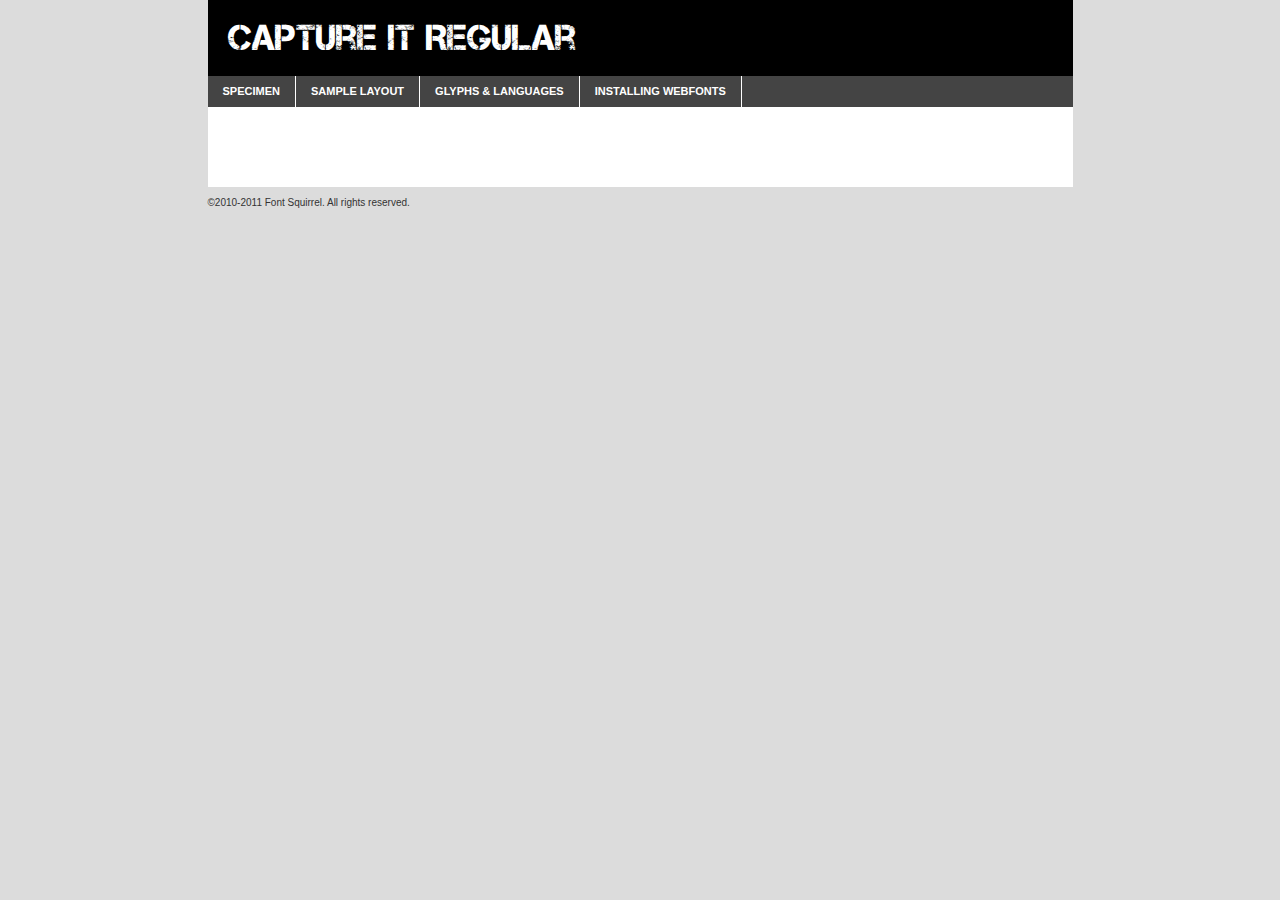
<file: static/css/fuentes/Capture_it/capture_it-demo.html>
<!DOCTYPE html PUBLIC "-//W3C//DTD XHTML 1.0 Transitional//EN"
	"http://www.w3.org/TR/xhtml1/DTD/xhtml1-transitional.dtd">

<html xmlns="http://www.w3.org/1999/xhtml" xml:lang="en" lang="en">
<head>
	<meta http-equiv="Content-Type" content="text/html; charset=utf-8" />
	<script src="http://ajax.googleapis.com/ajax/libs/jquery/1.7.2/jquery.min.js" type="text/javascript" charset="utf-8"></script>
	<script src="specimen_files/easytabs.js" type="text/javascript" charset="utf-8"></script>
	<link rel="stylesheet" href="specimen_files/specimen_stylesheet.css" type="text/css" charset="utf-8" />
	<link rel="stylesheet" href="stylesheet.css" type="text/css" charset="utf-8" />

	<style type="text/css">
					body{
				font-family: 'capture_itregular';
							}
		</style>

	<title>Capture it Regular Specimen</title>
	
	
	<script type="text/javascript" charset="utf-8">
		$(document).ready(function() {
			$('#container').easyTabs({defaultContent:1});
		});
	</script>
</head>

<body>
<div id="container">
	<div id="header">
		Capture it Regular	</div>
	<ul class="tabs">
		<li><a href="#specimen">Specimen</a></li>
		<li><a href="#layout">Sample Layout</a></li>
				<li><a href="#glyphs">Glyphs &amp; Languages</a></li>
		<li><a href="#installing">Installing Webfonts</a></li>
		
	</ul>
	
	<div id="main_content">

		
			<div id="specimen">
		
				<div class="section">
					<div class="grid12 firstcol">
						<div class="huge">AaBb</div>
					</div>
				</div>
		
				<div class="section">
					<div class="glyph_range">A&#x200B;B&#x200b;C&#x200b;D&#x200b;E&#x200b;F&#x200b;G&#x200b;H&#x200b;I&#x200b;J&#x200b;K&#x200b;L&#x200b;M&#x200b;N&#x200b;O&#x200b;P&#x200b;Q&#x200b;R&#x200b;S&#x200b;T&#x200b;U&#x200b;V&#x200b;W&#x200b;X&#x200b;Y&#x200b;Z&#x200b;a&#x200b;b&#x200b;c&#x200b;d&#x200b;e&#x200b;f&#x200b;g&#x200b;h&#x200b;i&#x200b;j&#x200b;k&#x200b;l&#x200b;m&#x200b;n&#x200b;o&#x200b;p&#x200b;q&#x200b;r&#x200b;s&#x200b;t&#x200b;u&#x200b;v&#x200b;w&#x200b;x&#x200b;y&#x200b;z&#x200b;1&#x200b;2&#x200b;3&#x200b;4&#x200b;5&#x200b;6&#x200b;7&#x200b;8&#x200b;9&#x200b;0&#x200b;&amp;&#x200b;.&#x200b;,&#x200b;?&#x200b;!&#x200b;&#64;&#x200b;(&#x200b;)&#x200b;#&#x200b;$&#x200b;%&#x200b;*&#x200b;+&#x200b;-&#x200b;=&#x200b;:&#x200b;;</div>
				</div>
				<div class="section">
					<div class="grid12 firstcol">
						<table class="sample_table">
							<tr><td>10</td><td class="size10">abcdefghijklmnopqrstuvwxyzABCDEFGHIJKLMNOPQRSTUVWXYZ0123456789abcdefghijklmnopqrstuvwxyzABCDEFGHIJKLMNOPQRSTUVWXYZ0123456789abcdefghijklmnopqrstuvwxyzABCDEFGHIJKLMNOPQRSTUVWXYZ</td></tr>
							<tr><td>11</td><td class="size11">abcdefghijklmnopqrstuvwxyzABCDEFGHIJKLMNOPQRSTUVWXYZ0123456789abcdefghijklmnopqrstuvwxyzABCDEFGHIJKLMNOPQRSTUVWXYZ0123456789abcdefghijklmnopqrstuvwxyzABCDEFGHIJKLMNOPQRSTUVWXYZ</td></tr>
							<tr><td>12</td><td class="size12">abcdefghijklmnopqrstuvwxyzABCDEFGHIJKLMNOPQRSTUVWXYZ0123456789abcdefghijklmnopqrstuvwxyzABCDEFGHIJKLMNOPQRSTUVWXYZ0123456789abcdefghijklmnopqrstuvwxyzABCDEFGHIJKLMNOPQRSTUVWXYZ</td></tr>
							<tr><td>13</td><td class="size13">abcdefghijklmnopqrstuvwxyzABCDEFGHIJKLMNOPQRSTUVWXYZ0123456789abcdefghijklmnopqrstuvwxyzABCDEFGHIJKLMNOPQRSTUVWXYZ0123456789abcdefghijklmnopqrstuvwxyzABCDEFGHIJKLMNOPQRSTUVWXYZ</td></tr>
							<tr><td>14</td><td class="size14">abcdefghijklmnopqrstuvwxyzABCDEFGHIJKLMNOPQRSTUVWXYZ0123456789abcdefghijklmnopqrstuvwxyzABCDEFGHIJKLMNOPQRSTUVWXYZ0123456789abcdefghijklmnopqrstuvwxyzABCDEFGHIJKLMNOPQRSTUVWXYZ</td></tr>
							<tr><td>16</td><td class="size16">abcdefghijklmnopqrstuvwxyzABCDEFGHIJKLMNOPQRSTUVWXYZ0123456789abcdefghijklmnopqrstuvwxyzABCDEFGHIJKLMNOPQRSTUVWXYZ</td></tr>
							<tr><td>18</td><td class="size18">abcdefghijklmnopqrstuvwxyzABCDEFGHIJKLMNOPQRSTUVWXYZ0123456789abcdefghijklmnopqrstuvwxyzABCDEFGHIJKLMNOPQRSTUVWXYZ</td></tr>
							<tr><td>20</td><td class="size20">abcdefghijklmnopqrstuvwxyzABCDEFGHIJKLMNOPQRSTUVWXYZ0123456789abcdefghijklmnopqrstuvwxyzABCDEFGHIJKLMNOPQRSTUVWXYZ</td></tr>
							<tr><td>24</td><td class="size24">abcdefghijklmnopqrstuvwxyzABCDEFGHIJKLMNOPQRSTUVWXYZ0123456789abcdefghijklmnopqrstuvwxyzABCDEFGHIJKLMNOPQRSTUVWXYZ</td></tr>
							<tr><td>30</td><td class="size30">abcdefghijklmnopqrstuvwxyzABCDEFGHIJKLMNOPQRSTUVWXYZ0123456789abcdefghijklmnopqrstuvwxyzABCDEFGHIJKLMNOPQRSTUVWXYZ</td></tr>
							<tr><td>36</td><td class="size36">abcdefghijklmnopqrstuvwxyzABCDEFGHIJKLMNOPQRSTUVWXYZ0123456789abcdefghijklmnopqrstuvwxyzABCDEFGHIJKLMNOPQRSTUVWXYZ</td></tr>
							<tr><td>48</td><td class="size48">abcdefghijklmnopqrstuvwxyzABCDEFGHIJKLMNOPQRSTUVWXYZ0123456789abcdefghijklmnopqrstuvwxyzABCDEFGHIJKLMNOPQRSTUVWXYZ</td></tr>
							<tr><td>60</td><td class="size60">abcdefghijklmnopqrstuvwxyzABCDEFGHIJKLMNOPQRSTUVWXYZ0123456789abcdefghijklmnopqrstuvwxyzABCDEFGHIJKLMNOPQRSTUVWXYZ</td></tr>
							<tr><td>72</td><td class="size72">abcdefghijklmnopqrstuvwxyzABCDEFGHIJKLMNOPQRSTUVWXYZ0123456789abcdefghijklmnopqrstuvwxyzABCDEFGHIJKLMNOPQRSTUVWXYZ</td></tr>
							<tr><td>90</td><td class="size90">abcdefghijklmnopqrstuvwxyzABCDEFGHIJKLMNOPQRSTUVWXYZ0123456789abcdefghijklmnopqrstuvwxyzABCDEFGHIJKLMNOPQRSTUVWXYZ</td></tr>
						</table>
				
					</div>
			
				</div>
		
		
		
								<div class="section" id="bodycomparison">


										<div id="xheight">
				<div class="fontbody">&#x25FC;&#x25FC;&#x25FC;&#x25FC;&#x25FC;&#x25FC;&#x25FC;&#x25FC;&#x25FC;&#x25FC;&#x25FC;&#x25FC;&#x25FC;&#x25FC;&#x25FC;&#x25FC;&#x25FC;&#x25FC;&#x25FC;&#x25FC;&#x25FC;&#x25FC;&#x25FC;&#x25FC;&#x25FC;&#x25FC;&#x25FC;&#x25FC;&#x25FC;&#x25FC;&#x25FC;&#x25FC;&#x25FC;&#x25FC;&#x25FC;&#x25FC;&#x25FC;&#x25FC;&#x25FC;&#x25FC;&#x25FC;&#x25FC;&#x25FC;&#x25FC;&#x25FC;&#x25FC;&#x25FC;&#x25FC;&#x25FC;&#x25FC;&#x25FC;&#x25FC;&#x25FC;&#x25FC;&#x25FC;&#x25FC;&#x25FC;&#x25FC;&#x25FC;&#x25FC;&#x25FC;&#x25FC;&#x25FC;&#x25FC;&#x25FC;&#x25FC;&#x25FC;&#x25FC;&#x25FC;&#x25FC;&#x25FC;&#x25FC;&#x25FC;&#x25FC;&#x25FC;&#x25FC;&#x25FC;&#x25FC;&#x25FC;&#x25FC;&#x25FC;&#x25FC;&#x25FC;&#x25FC;&#x25FC;&#x25FC;&#x25FC;&#x25FC;&#x25FC;&#x25FC;&#x25FC;&#x25FC;&#x25FC;&#x25FC;&#x25FC;&#x25FC;&#x25FC;&#x25FC;&#x25FC;body</div><div class="arialbody">body</div><div class="verdanabody">body</div><div class="georgiabody">body</div></div>
										<div class="fontbody" style="z-index:1">
											body<span>Capture it Regular</span>
										</div>
										<div class="arialbody" style="z-index:1">
											body<span>Arial</span>
										</div>
										<div class="verdanabody" style="z-index:1">
											body<span>Verdana</span>
										</div>
										<div class="georgiabody" style="z-index:1">
											body<span>Georgia</span>
										</div>



								</div>
		
		
				<div class="section psample psample_row1" id="">
					
					<div class="grid2 firstcol">
						<p class="size10"><span>10.</span>Aenean lacinia bibendum nulla sed consectetur. Fusce dapibus, tellus ac cursus commodo, tortor mauris condimentum nibh, ut fermentum massa justo sit amet risus. Nullam id dolor id nibh ultricies vehicula ut id elit. Cum sociis natoque penatibus et magnis dis parturient montes, nascetur ridiculus mus. Nulla vitae elit libero, a pharetra augue.</p>
			
					</div>
					<div class="grid3">
						<p class="size11"><span>11.</span>Aenean lacinia bibendum nulla sed consectetur. Fusce dapibus, tellus ac cursus commodo, tortor mauris condimentum nibh, ut fermentum massa justo sit amet risus. Nullam id dolor id nibh ultricies vehicula ut id elit. Cum sociis natoque penatibus et magnis dis parturient montes, nascetur ridiculus mus. Nulla vitae elit libero, a pharetra augue.</p>
			
					</div>
					<div class="grid3">
						<p class="size12"><span>12.</span>Aenean lacinia bibendum nulla sed consectetur. Fusce dapibus, tellus ac cursus commodo, tortor mauris condimentum nibh, ut fermentum massa justo sit amet risus. Nullam id dolor id nibh ultricies vehicula ut id elit. Cum sociis natoque penatibus et magnis dis parturient montes, nascetur ridiculus mus. Nulla vitae elit libero, a pharetra augue.</p>
			
					</div>
					<div class="grid4">
						<p class="size13"><span>13.</span>Aenean lacinia bibendum nulla sed consectetur. Fusce dapibus, tellus ac cursus commodo, tortor mauris condimentum nibh, ut fermentum massa justo sit amet risus. Nullam id dolor id nibh ultricies vehicula ut id elit. Cum sociis natoque penatibus et magnis dis parturient montes, nascetur ridiculus mus. Nulla vitae elit libero, a pharetra augue.</p>
			
					</div>
					<div class="white_blend"></div>
					
				</div>
				<div class="section psample psample_row2" id="">
					<div class="grid3 firstcol">
						<p class="size14"><span>14.</span>Aenean lacinia bibendum nulla sed consectetur. Fusce dapibus, tellus ac cursus commodo, tortor mauris condimentum nibh, ut fermentum massa justo sit amet risus. Nullam id dolor id nibh ultricies vehicula ut id elit. Cum sociis natoque penatibus et magnis dis parturient montes, nascetur ridiculus mus. Nulla vitae elit libero, a pharetra augue.</p>
			
					</div>
					<div class="grid4">
						<p class="size16"><span>16.</span>Aenean lacinia bibendum nulla sed consectetur. Fusce dapibus, tellus ac cursus commodo, tortor mauris condimentum nibh, ut fermentum massa justo sit amet risus. Nullam id dolor id nibh ultricies vehicula ut id elit. Cum sociis natoque penatibus et magnis dis parturient montes, nascetur ridiculus mus. Nulla vitae elit libero, a pharetra augue.</p>
			
					</div>
					<div class="grid5">
						<p class="size18"><span>18.</span>Aenean lacinia bibendum nulla sed consectetur. Fusce dapibus, tellus ac cursus commodo, tortor mauris condimentum nibh, ut fermentum massa justo sit amet risus. Nullam id dolor id nibh ultricies vehicula ut id elit. Cum sociis natoque penatibus et magnis dis parturient montes, nascetur ridiculus mus. Nulla vitae elit libero, a pharetra augue.</p>
			
					</div>

					<div class="white_blend"></div>

				</div>
				
				<div class="section psample psample_row3" id="">
					<div class="grid5 firstcol">
						<p class="size20"><span>20.</span>Aenean lacinia bibendum nulla sed consectetur. Fusce dapibus, tellus ac cursus commodo, tortor mauris condimentum nibh, ut fermentum massa justo sit amet risus. Nullam id dolor id nibh ultricies vehicula ut id elit. Cum sociis natoque penatibus et magnis dis parturient montes, nascetur ridiculus mus. Nulla vitae elit libero, a pharetra augue.</p>
					</div>
					<div class="grid7">
						<p class="size24"><span>24.</span>Aenean lacinia bibendum nulla sed consectetur. Fusce dapibus, tellus ac cursus commodo, tortor mauris condimentum nibh, ut fermentum massa justo sit amet risus. Nullam id dolor id nibh ultricies vehicula ut id elit. Cum sociis natoque penatibus et magnis dis parturient montes, nascetur ridiculus mus. Nulla vitae elit libero, a pharetra augue.</p>
					</div>
					
					<div class="white_blend"></div>
					
				</div>
				
				<div class="section psample psample_row4" id="">
					<div class="grid12 firstcol">
						<p class="size30"><span>30.</span>Aenean lacinia bibendum nulla sed consectetur. Fusce dapibus, tellus ac cursus commodo, tortor mauris condimentum nibh, ut fermentum massa justo sit amet risus. Nullam id dolor id nibh ultricies vehicula ut id elit. Cum sociis natoque penatibus et magnis dis parturient montes, nascetur ridiculus mus. Nulla vitae elit libero, a pharetra augue.</p>
					</div>
					<div class="white_blend"></div>
					
				</div>
				
				
				
				<div class="section psample psample_row1 fullreverse">
					<div class="grid2 firstcol">
						<p class="size10"><span>10.</span>Aenean lacinia bibendum nulla sed consectetur. Fusce dapibus, tellus ac cursus commodo, tortor mauris condimentum nibh, ut fermentum massa justo sit amet risus. Nullam id dolor id nibh ultricies vehicula ut id elit. Cum sociis natoque penatibus et magnis dis parturient montes, nascetur ridiculus mus. Nulla vitae elit libero, a pharetra augue.</p>
			
					</div>
					<div class="grid3">
						<p class="size11"><span>11.</span>Aenean lacinia bibendum nulla sed consectetur. Fusce dapibus, tellus ac cursus commodo, tortor mauris condimentum nibh, ut fermentum massa justo sit amet risus. Nullam id dolor id nibh ultricies vehicula ut id elit. Cum sociis natoque penatibus et magnis dis parturient montes, nascetur ridiculus mus. Nulla vitae elit libero, a pharetra augue.</p>
			
					</div>
					<div class="grid3">
						<p class="size12"><span>12.</span>Aenean lacinia bibendum nulla sed consectetur. Fusce dapibus, tellus ac cursus commodo, tortor mauris condimentum nibh, ut fermentum massa justo sit amet risus. Nullam id dolor id nibh ultricies vehicula ut id elit. Cum sociis natoque penatibus et magnis dis parturient montes, nascetur ridiculus mus. Nulla vitae elit libero, a pharetra augue.</p>
			
					</div>
					<div class="grid4">
						<p class="size13"><span>13.</span>Aenean lacinia bibendum nulla sed consectetur. Fusce dapibus, tellus ac cursus commodo, tortor mauris condimentum nibh, ut fermentum massa justo sit amet risus. Nullam id dolor id nibh ultricies vehicula ut id elit. Cum sociis natoque penatibus et magnis dis parturient montes, nascetur ridiculus mus. Nulla vitae elit libero, a pharetra augue.</p>
			
					</div>
					<div class="black_blend"></div>
					
				</div>
				
				<div class="section psample psample_row2 fullreverse">
					<div class="grid3 firstcol">
						<p class="size14"><span>14.</span>Aenean lacinia bibendum nulla sed consectetur. Fusce dapibus, tellus ac cursus commodo, tortor mauris condimentum nibh, ut fermentum massa justo sit amet risus. Nullam id dolor id nibh ultricies vehicula ut id elit. Cum sociis natoque penatibus et magnis dis parturient montes, nascetur ridiculus mus. Nulla vitae elit libero, a pharetra augue.</p>
			
					</div>
					<div class="grid4">
						<p class="size16"><span>16.</span>Aenean lacinia bibendum nulla sed consectetur. Fusce dapibus, tellus ac cursus commodo, tortor mauris condimentum nibh, ut fermentum massa justo sit amet risus. Nullam id dolor id nibh ultricies vehicula ut id elit. Cum sociis natoque penatibus et magnis dis parturient montes, nascetur ridiculus mus. Nulla vitae elit libero, a pharetra augue.</p>
			
					</div>
					<div class="grid5">
						<p class="size18"><span>18.</span>Aenean lacinia bibendum nulla sed consectetur. Fusce dapibus, tellus ac cursus commodo, tortor mauris condimentum nibh, ut fermentum massa justo sit amet risus. Nullam id dolor id nibh ultricies vehicula ut id elit. Cum sociis natoque penatibus et magnis dis parturient montes, nascetur ridiculus mus. Nulla vitae elit libero, a pharetra augue.</p>
			
					</div>
					<div class="black_blend"></div>

				</div>
				
				<div class="section psample fullreverse psample_row3" id="">
					<div class="grid5 firstcol">
						<p class="size20"><span>20.</span>Aenean lacinia bibendum nulla sed consectetur. Fusce dapibus, tellus ac cursus commodo, tortor mauris condimentum nibh, ut fermentum massa justo sit amet risus. Nullam id dolor id nibh ultricies vehicula ut id elit. Cum sociis natoque penatibus et magnis dis parturient montes, nascetur ridiculus mus. Nulla vitae elit libero, a pharetra augue.</p>
					</div>
					<div class="grid7">
						<p class="size24"><span>24.</span>Aenean lacinia bibendum nulla sed consectetur. Fusce dapibus, tellus ac cursus commodo, tortor mauris condimentum nibh, ut fermentum massa justo sit amet risus. Nullam id dolor id nibh ultricies vehicula ut id elit. Cum sociis natoque penatibus et magnis dis parturient montes, nascetur ridiculus mus. Nulla vitae elit libero, a pharetra augue.</p>
					</div>
					
					<div class="black_blend"></div>
					
				</div>
				
				<div class="section psample fullreverse psample_row4" id="" style="border-bottom: 20px #000 solid;">
					<div class="grid12 firstcol">
						<p class="size30"><span>30.</span>Aenean lacinia bibendum nulla sed consectetur. Fusce dapibus, tellus ac cursus commodo, tortor mauris condimentum nibh, ut fermentum massa justo sit amet risus. Nullam id dolor id nibh ultricies vehicula ut id elit. Cum sociis natoque penatibus et magnis dis parturient montes, nascetur ridiculus mus. Nulla vitae elit libero, a pharetra augue.</p>
					</div>
					<div class="black_blend"></div>
					
				</div>
				
				
				
				
			</div>
			
			<div id="layout">
				
				<div class="section">
					
					<div class="grid12 firstcol">
						<h1>Lorem Ipsum Dolor</h1>
						<h2>Etiam porta sem malesuada magna mollis euismod</h2>
						
						<p class="byline">By <a href="#link">Aenean Lacinia</a></p>
					</div>
				</div>
				<div class="section">
					<div class="grid8 firstcol">
						<p class="large">Donec sed odio dui. Morbi leo risus, porta ac consectetur ac, vestibulum at eros. Fusce dapibus, tellus ac cursus commodo, tortor mauris condimentum nibh, ut fermentum massa justo sit amet risus. </p>

						
						<h3>Pellentesque ornare sem</h3>

						<p>Maecenas sed diam eget risus varius blandit sit amet non magna. Maecenas faucibus mollis interdum. Donec ullamcorper nulla non metus auctor fringilla. Nullam id dolor id nibh ultricies vehicula ut id elit. Nullam id dolor id nibh ultricies vehicula ut id elit. </p>

						<p>Aenean eu leo quam. Pellentesque ornare sem lacinia quam venenatis vestibulum. Lorem ipsum dolor sit amet, consectetur adipiscing elit. Cum sociis natoque penatibus et magnis dis parturient montes, nascetur ridiculus mus. </p>

						<p>Nulla vitae elit libero, a pharetra augue. Praesent commodo cursus magna, vel scelerisque nisl consectetur et. Aenean lacinia bibendum nulla sed consectetur. </p>

						<p>Nullam quis risus eget urna mollis ornare vel eu leo. Nullam quis risus eget urna mollis ornare vel eu leo. Maecenas sed diam eget risus varius blandit sit amet non magna. Donec ullamcorper nulla non metus auctor fringilla. </p>

						<h3>Cras mattis consectetur</h3>

						<p>Aenean eu leo quam. Pellentesque ornare sem lacinia quam venenatis vestibulum. Aenean lacinia bibendum nulla sed consectetur. Integer posuere erat a ante venenatis dapibus posuere velit aliquet. Cras mattis consectetur purus sit amet fermentum. </p>

						<p>Nullam id dolor id nibh ultricies vehicula ut id elit. Nullam quis risus eget urna mollis ornare vel eu leo. Cras mattis consectetur purus sit amet fermentum.</p>
					</div>
					
					<div class="grid4 sidebar">
						
						<div class="box reverse">
							<p class="last">Nullam quis risus eget urna mollis ornare vel eu leo. Donec ullamcorper nulla non metus auctor fringilla. Cras mattis consectetur purus sit amet fermentum. Sed posuere consectetur est at lobortis. Lorem ipsum dolor sit amet, consectetur adipiscing elit. </p>
						</div>
						
						<p class="caption">Maecenas sed diam eget risus varius.</p>

						<p>Vestibulum id ligula porta felis euismod semper. Integer posuere erat a ante venenatis dapibus posuere velit aliquet. Vestibulum id ligula porta felis euismod semper. Sed posuere consectetur est at lobortis. Maecenas sed diam eget risus varius blandit sit amet non magna. Fusce dapibus, tellus ac cursus commodo, tortor mauris condimentum nibh, ut fermentum massa justo sit amet risus. </p>

					

						<p>Duis mollis, est non commodo luctus, nisi erat porttitor ligula, eget lacinia odio sem nec elit. Aenean lacinia bibendum nulla sed consectetur. Vivamus sagittis lacus vel augue laoreet rutrum faucibus dolor auctor. Aenean lacinia bibendum nulla sed consectetur. Nullam quis risus eget urna mollis ornare vel eu leo. </p>

						<p>Praesent commodo cursus magna, vel scelerisque nisl consectetur et. Donec ullamcorper nulla non metus auctor fringilla. Maecenas faucibus mollis interdum. Fusce dapibus, tellus ac cursus commodo, tortor mauris condimentum nibh, ut fermentum massa justo sit amet risus. </p>

					</div>
				</div>
				
			</div>


			



		<div id="glyphs">
			<div class="section">
				<div class="grid12 firstcol">
			
				<h1>Language Support</h1>
				<p>The subset of Capture it Regular in this kit supports the following languages:<br />
			
					English, Frisian, Italian, Malagasy				</p>
				<h1>Glyph Chart</h1>
				<p>The subset of Capture it Regular in this kit includes all the glyphs listed below. Unicode entities are included above each glyph to help you insert individual characters into your layout.</p>
				<div id="glyph_chart">
			
																														 <div><p>&amp;#13;</p>&#13;</div>
																				 <div><p>&amp;#32;</p>&#32;</div>
																				 <div><p>&amp;#33;</p>&#33;</div>
																				 <div><p>&amp;#34;</p>&#34;</div>
																				 <div><p>&amp;#35;</p>&#35;</div>
																				 <div><p>&amp;#36;</p>&#36;</div>
																				 <div><p>&amp;#37;</p>&#37;</div>
																				 <div><p>&amp;#38;</p>&#38;</div>
																				 <div><p>&amp;#39;</p>&#39;</div>
																				 <div><p>&amp;#40;</p>&#40;</div>
																				 <div><p>&amp;#41;</p>&#41;</div>
																				 <div><p>&amp;#42;</p>&#42;</div>
																				 <div><p>&amp;#43;</p>&#43;</div>
																				 <div><p>&amp;#44;</p>&#44;</div>
																				 <div><p>&amp;#45;</p>&#45;</div>
																				 <div><p>&amp;#46;</p>&#46;</div>
																				 <div><p>&amp;#47;</p>&#47;</div>
																				 <div><p>&amp;#48;</p>&#48;</div>
																				 <div><p>&amp;#49;</p>&#49;</div>
																				 <div><p>&amp;#50;</p>&#50;</div>
																				 <div><p>&amp;#51;</p>&#51;</div>
																				 <div><p>&amp;#52;</p>&#52;</div>
																				 <div><p>&amp;#53;</p>&#53;</div>
																				 <div><p>&amp;#54;</p>&#54;</div>
																				 <div><p>&amp;#55;</p>&#55;</div>
																				 <div><p>&amp;#56;</p>&#56;</div>
																				 <div><p>&amp;#57;</p>&#57;</div>
																				 <div><p>&amp;#58;</p>&#58;</div>
																				 <div><p>&amp;#59;</p>&#59;</div>
																				 <div><p>&amp;#60;</p>&#60;</div>
																				 <div><p>&amp;#61;</p>&#61;</div>
																				 <div><p>&amp;#62;</p>&#62;</div>
																				 <div><p>&amp;#63;</p>&#63;</div>
																				 <div><p>&amp;#64;</p>&#64;</div>
																				 <div><p>&amp;#65;</p>&#65;</div>
																				 <div><p>&amp;#66;</p>&#66;</div>
																				 <div><p>&amp;#67;</p>&#67;</div>
																				 <div><p>&amp;#68;</p>&#68;</div>
																				 <div><p>&amp;#69;</p>&#69;</div>
																				 <div><p>&amp;#70;</p>&#70;</div>
																				 <div><p>&amp;#71;</p>&#71;</div>
																				 <div><p>&amp;#72;</p>&#72;</div>
																				 <div><p>&amp;#73;</p>&#73;</div>
																				 <div><p>&amp;#74;</p>&#74;</div>
																				 <div><p>&amp;#75;</p>&#75;</div>
																				 <div><p>&amp;#76;</p>&#76;</div>
																				 <div><p>&amp;#77;</p>&#77;</div>
																				 <div><p>&amp;#78;</p>&#78;</div>
																				 <div><p>&amp;#79;</p>&#79;</div>
																				 <div><p>&amp;#80;</p>&#80;</div>
																				 <div><p>&amp;#81;</p>&#81;</div>
																				 <div><p>&amp;#82;</p>&#82;</div>
																				 <div><p>&amp;#83;</p>&#83;</div>
																				 <div><p>&amp;#84;</p>&#84;</div>
																				 <div><p>&amp;#85;</p>&#85;</div>
																				 <div><p>&amp;#86;</p>&#86;</div>
																				 <div><p>&amp;#87;</p>&#87;</div>
																				 <div><p>&amp;#88;</p>&#88;</div>
																				 <div><p>&amp;#89;</p>&#89;</div>
																				 <div><p>&amp;#90;</p>&#90;</div>
																				 <div><p>&amp;#91;</p>&#91;</div>
																				 <div><p>&amp;#92;</p>&#92;</div>
																				 <div><p>&amp;#93;</p>&#93;</div>
																				 <div><p>&amp;#94;</p>&#94;</div>
																				 <div><p>&amp;#95;</p>&#95;</div>
																				 <div><p>&amp;#97;</p>&#97;</div>
																				 <div><p>&amp;#98;</p>&#98;</div>
																				 <div><p>&amp;#99;</p>&#99;</div>
																				 <div><p>&amp;#100;</p>&#100;</div>
																				 <div><p>&amp;#101;</p>&#101;</div>
																				 <div><p>&amp;#102;</p>&#102;</div>
																				 <div><p>&amp;#103;</p>&#103;</div>
																				 <div><p>&amp;#104;</p>&#104;</div>
																				 <div><p>&amp;#105;</p>&#105;</div>
																				 <div><p>&amp;#106;</p>&#106;</div>
																				 <div><p>&amp;#107;</p>&#107;</div>
																				 <div><p>&amp;#108;</p>&#108;</div>
																				 <div><p>&amp;#109;</p>&#109;</div>
																				 <div><p>&amp;#110;</p>&#110;</div>
																				 <div><p>&amp;#111;</p>&#111;</div>
																				 <div><p>&amp;#112;</p>&#112;</div>
																				 <div><p>&amp;#113;</p>&#113;</div>
																				 <div><p>&amp;#114;</p>&#114;</div>
																				 <div><p>&amp;#115;</p>&#115;</div>
																				 <div><p>&amp;#116;</p>&#116;</div>
																				 <div><p>&amp;#117;</p>&#117;</div>
																				 <div><p>&amp;#118;</p>&#118;</div>
																				 <div><p>&amp;#119;</p>&#119;</div>
																				 <div><p>&amp;#120;</p>&#120;</div>
																				 <div><p>&amp;#121;</p>&#121;</div>
																				 <div><p>&amp;#122;</p>&#122;</div>
																				 <div><p>&amp;#123;</p>&#123;</div>
																				 <div><p>&amp;#124;</p>&#124;</div>
																				 <div><p>&amp;#125;</p>&#125;</div>
																				 <div><p>&amp;#160;</p>&#160;</div>
																				 <div><p>&amp;#162;</p>&#162;</div>
																				 <div><p>&amp;#163;</p>&#163;</div>
																				 <div><p>&amp;#166;</p>&#166;</div>
																				 <div><p>&amp;#167;</p>&#167;</div>
																				 <div><p>&amp;#168;</p>&#168;</div>
																				 <div><p>&amp;#169;</p>&#169;</div>
																				 <div><p>&amp;#173;</p>&#173;</div>
																				 <div><p>&amp;#174;</p>&#174;</div>
																				 <div><p>&amp;#177;</p>&#177;</div>
																				 <div><p>&amp;#182;</p>&#182;</div>
																				 <div><p>&amp;#183;</p>&#183;</div>
																				 <div><p>&amp;#192;</p>&#192;</div>
																				 <div><p>&amp;#193;</p>&#193;</div>
																				 <div><p>&amp;#194;</p>&#194;</div>
																				 <div><p>&amp;#195;</p>&#195;</div>
																				 <div><p>&amp;#196;</p>&#196;</div>
																				 <div><p>&amp;#198;</p>&#198;</div>
																				 <div><p>&amp;#200;</p>&#200;</div>
																				 <div><p>&amp;#201;</p>&#201;</div>
																				 <div><p>&amp;#202;</p>&#202;</div>
																				 <div><p>&amp;#203;</p>&#203;</div>
																				 <div><p>&amp;#204;</p>&#204;</div>
																				 <div><p>&amp;#205;</p>&#205;</div>
																				 <div><p>&amp;#206;</p>&#206;</div>
																				 <div><p>&amp;#207;</p>&#207;</div>
																				 <div><p>&amp;#210;</p>&#210;</div>
																				 <div><p>&amp;#211;</p>&#211;</div>
																				 <div><p>&amp;#212;</p>&#212;</div>
																				 <div><p>&amp;#213;</p>&#213;</div>
																				 <div><p>&amp;#214;</p>&#214;</div>
																				 <div><p>&amp;#215;</p>&#215;</div>
																				 <div><p>&amp;#217;</p>&#217;</div>
																				 <div><p>&amp;#218;</p>&#218;</div>
																				 <div><p>&amp;#219;</p>&#219;</div>
																				 <div><p>&amp;#220;</p>&#220;</div>
																				 <div><p>&amp;#224;</p>&#224;</div>
																				 <div><p>&amp;#225;</p>&#225;</div>
																				 <div><p>&amp;#226;</p>&#226;</div>
																				 <div><p>&amp;#227;</p>&#227;</div>
																				 <div><p>&amp;#228;</p>&#228;</div>
																				 <div><p>&amp;#230;</p>&#230;</div>
																				 <div><p>&amp;#232;</p>&#232;</div>
																				 <div><p>&amp;#233;</p>&#233;</div>
																				 <div><p>&amp;#234;</p>&#234;</div>
																				 <div><p>&amp;#235;</p>&#235;</div>
																				 <div><p>&amp;#236;</p>&#236;</div>
																				 <div><p>&amp;#237;</p>&#237;</div>
																				 <div><p>&amp;#238;</p>&#238;</div>
																				 <div><p>&amp;#239;</p>&#239;</div>
																				 <div><p>&amp;#242;</p>&#242;</div>
																				 <div><p>&amp;#243;</p>&#243;</div>
																				 <div><p>&amp;#244;</p>&#244;</div>
																				 <div><p>&amp;#245;</p>&#245;</div>
																				 <div><p>&amp;#246;</p>&#246;</div>
																				 <div><p>&amp;#247;</p>&#247;</div>
																				 <div><p>&amp;#249;</p>&#249;</div>
																				 <div><p>&amp;#250;</p>&#250;</div>
																				 <div><p>&amp;#251;</p>&#251;</div>
																				 <div><p>&amp;#252;</p>&#252;</div>
																				 <div><p>&amp;#8192;</p>&#8192;</div>
																				 <div><p>&amp;#8193;</p>&#8193;</div>
																				 <div><p>&amp;#8194;</p>&#8194;</div>
																				 <div><p>&amp;#8195;</p>&#8195;</div>
																				 <div><p>&amp;#8196;</p>&#8196;</div>
																				 <div><p>&amp;#8197;</p>&#8197;</div>
																				 <div><p>&amp;#8198;</p>&#8198;</div>
																				 <div><p>&amp;#8199;</p>&#8199;</div>
																				 <div><p>&amp;#8200;</p>&#8200;</div>
																				 <div><p>&amp;#8201;</p>&#8201;</div>
																				 <div><p>&amp;#8202;</p>&#8202;</div>
																				 <div><p>&amp;#8208;</p>&#8208;</div>
																				 <div><p>&amp;#8209;</p>&#8209;</div>
																				 <div><p>&amp;#8210;</p>&#8210;</div>
																				 <div><p>&amp;#8211;</p>&#8211;</div>
																				 <div><p>&amp;#8212;</p>&#8212;</div>
																				 <div><p>&amp;#8216;</p>&#8216;</div>
																				 <div><p>&amp;#8217;</p>&#8217;</div>
																				 <div><p>&amp;#8218;</p>&#8218;</div>
																				 <div><p>&amp;#8220;</p>&#8220;</div>
																				 <div><p>&amp;#8221;</p>&#8221;</div>
																				 <div><p>&amp;#8222;</p>&#8222;</div>
																				 <div><p>&amp;#8230;</p>&#8230;</div>
																				 <div><p>&amp;#8239;</p>&#8239;</div>
																				 <div><p>&amp;#8249;</p>&#8249;</div>
																				 <div><p>&amp;#8250;</p>&#8250;</div>
																				 <div><p>&amp;#8287;</p>&#8287;</div>
																				 <div><p>&amp;#8364;</p>&#8364;</div>
																				 <div><p>&amp;#8482;</p>&#8482;</div>
																				 <div><p>&amp;#9724;</p>&#9724;</div>
																												</div>	
				</div>
		
		
			</div>
		</div>
		
		
		<div id="specs">
			
		</div>
	
		<div id="installing">
			<div class="section">
				<div class="grid7 firstcol">
					<h1>Installing Webfonts</h1>
					
					<p>Webfonts are supported by all major browser platforms but not all in the same way. There are currently four different font formats that must be included in order to target all browsers. This includes TTF, WOFF, EOT and SVG.</p>
					
					<h2>1. Upload your webfonts</h2>
					<p>You must upload your webfont kit to your website. They should be in or near the same directory as your CSS files.</p>
					
					<h2>2. Include the webfont stylesheet</h2>
					<p>A special CSS @font-face declaration helps the various browsers select the appropriate font it needs without causing you a bunch of headaches. Learn more about this syntax by reading the <a href="http://www.fontspring.com/blog/further-hardening-of-the-bulletproof-syntax">Fontspring blog post</a> about it. The code for it is as follows:</p>


<code>
@font-face{ 
	font-family: 'MyWebFont';
	src: url('WebFont.eot');
	src: url('WebFont.eot?#iefix') format('embedded-opentype'),
	     url('WebFont.woff') format('woff'),
	     url('WebFont.ttf') format('truetype'),
	     url('WebFont.svg#webfont') format('svg');
}
</code>

	<p>We've already gone ahead and generated the code for you. All you have to do is link to the stylesheet in your HTML, like this:</p>
	<code>&lt;link rel=&quot;stylesheet&quot; href=&quot;stylesheet.css&quot; type=&quot;text/css&quot; charset=&quot;utf-8&quot; /&gt;</code>

					<h2>3. Modify your own stylesheet</h2>
					<p>To take advantage of your new fonts, you must tell your stylesheet to use them. Look at the original @font-face declaration above and find the property called "font-family." The name linked there will be what you use to reference the font. Prepend that webfont name to the font stack in the "font-family" property, inside the selector you want to change. For example:</p>
<code>p { font-family: 'WebFont', Arial, sans-serif; }</code>

<h2>4. Test</h2>
<p>Getting webfonts to work cross-browser <em>can</em> be tricky. Use the information in the sidebar to help you if you find that fonts aren't loading in a particular browser.</p>
				</div>
				
				<div class="grid5 sidebar">
					<div class="box">
						<h2>Troubleshooting<br />Font-Face Problems</h2>
						<p>Having trouble getting your webfonts to load in your new website? Here are some tips to sort out what might be the problem.</p>

						<h3>Fonts not showing in any browser</h3>

						<p>This sounds like you need to work on the plumbing. You either did not upload the fonts to the correct directory, or you did not link the fonts properly in the CSS. If you've confirmed that all this is correct and you still have a problem, take a look at your .htaccess file and see if requests are getting intercepted.</p>

						<h3>Fonts not loading in iPhone or iPad</h3>

						<p>The most common problem here is that you are serving the fonts from an IIS server. IIS refuses to serve files that have unknown MIME types. If that is the case, you must set the MIME type for SVG to "image/svg+xml" in the server settings. Follow these instructions from Microsoft if you need help.</p>

						<h3>Fonts not loading in Firefox</h3>

						<p>The primary reason for this failure? You are still using a version Firefox older than 3.5. So upgrade already! If that isn't it, then you are very likely serving fonts from a different domain. Firefox requires that all font assets be served from the same domain. Lastly it is possible that you need to add WOFF to your list of MIME types (if you are serving via IIS.)</p>

						<h3>Fonts not loading in IE</h3>

						<p>Are you looking at Internet Explorer on an actual Windows machine or are you cheating by using a service like Adobe BrowserLab? Many of these screenshot services do not render @font-face for IE. Best to test it on a real machine.</p>

						<h3>Fonts not loading in IE9</h3>

						<p>IE9, like Firefox, requires that fonts be served from the same domain as the website. Make sure that is the case.</p>
					</div>
				</div>
			</div>
			
		</div>
	
	</div>
	<div id="footer">
		<p>&copy;2010-2011 Font Squirrel. All rights reserved.</p>
	</div>
</div>
</body>
</html>
</file>
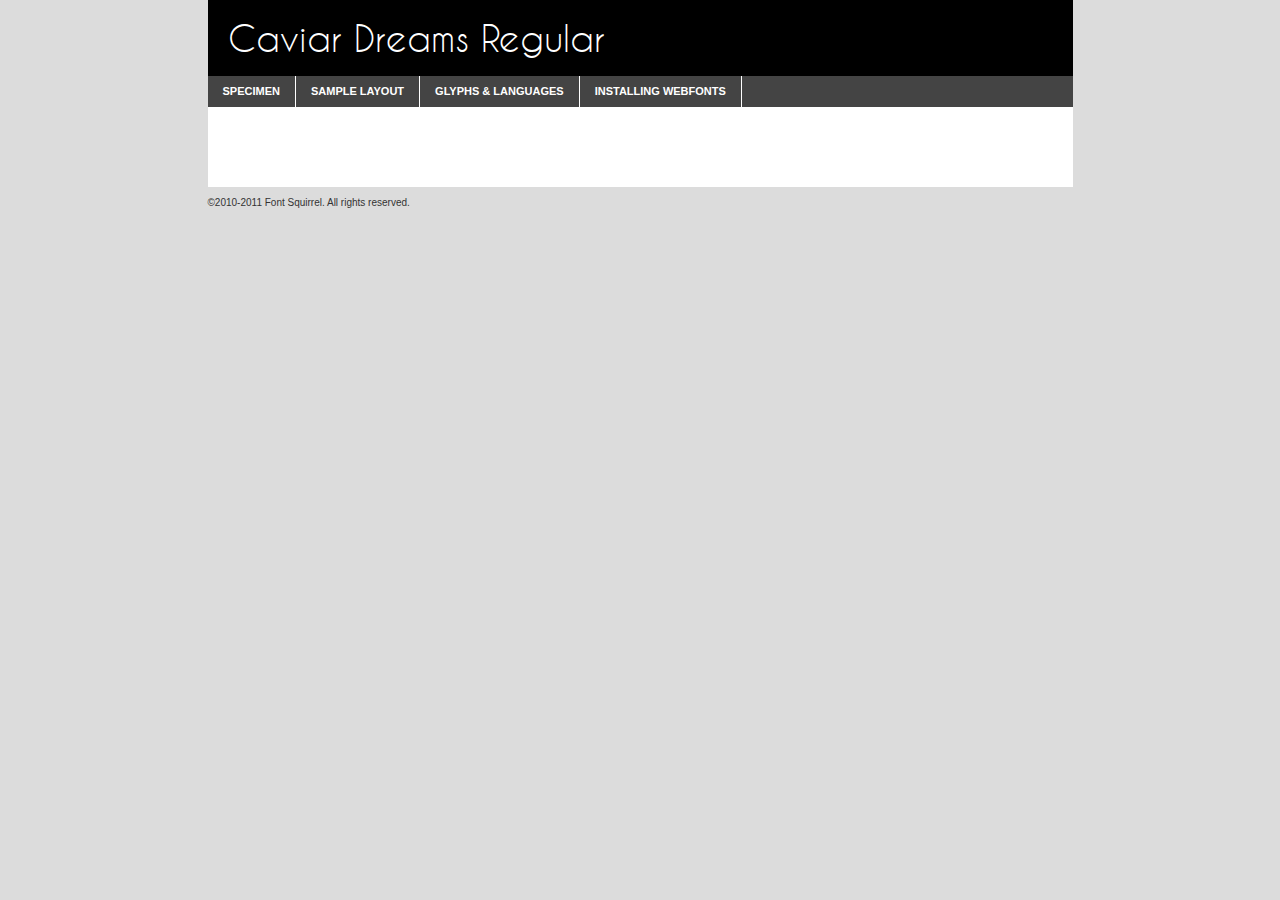
<file: static/css/fuentes/Caviar_Fonts/caviardreams-demo.html>
<!DOCTYPE html PUBLIC "-//W3C//DTD XHTML 1.0 Transitional//EN"
	"http://www.w3.org/TR/xhtml1/DTD/xhtml1-transitional.dtd">

<html xmlns="http://www.w3.org/1999/xhtml" xml:lang="en" lang="en">
<head>
	<meta http-equiv="Content-Type" content="text/html; charset=utf-8" />
	<script src="http://ajax.googleapis.com/ajax/libs/jquery/1.7.2/jquery.min.js" type="text/javascript" charset="utf-8"></script>
	<script src="specimen_files/easytabs.js" type="text/javascript" charset="utf-8"></script>
	<link rel="stylesheet" href="specimen_files/specimen_stylesheet.css" type="text/css" charset="utf-8" />
	<link rel="stylesheet" href="stylesheet.css" type="text/css" charset="utf-8" />

	<style type="text/css">
					body{
				font-family: 'caviar_dreamsregular';
							}
		</style>

	<title>Caviar Dreams Regular Specimen</title>
	
	
	<script type="text/javascript" charset="utf-8">
		$(document).ready(function() {
			$('#container').easyTabs({defaultContent:1});
		});
	</script>
</head>

<body>
<div id="container">
	<div id="header">
		Caviar Dreams Regular	</div>
	<ul class="tabs">
		<li><a href="#specimen">Specimen</a></li>
		<li><a href="#layout">Sample Layout</a></li>
				<li><a href="#glyphs">Glyphs &amp; Languages</a></li>
		<li><a href="#installing">Installing Webfonts</a></li>
		
	</ul>
	
	<div id="main_content">

		
			<div id="specimen">
		
				<div class="section">
					<div class="grid12 firstcol">
						<div class="huge">AaBb</div>
					</div>
				</div>
		
				<div class="section">
					<div class="glyph_range">A&#x200B;B&#x200b;C&#x200b;D&#x200b;E&#x200b;F&#x200b;G&#x200b;H&#x200b;I&#x200b;J&#x200b;K&#x200b;L&#x200b;M&#x200b;N&#x200b;O&#x200b;P&#x200b;Q&#x200b;R&#x200b;S&#x200b;T&#x200b;U&#x200b;V&#x200b;W&#x200b;X&#x200b;Y&#x200b;Z&#x200b;a&#x200b;b&#x200b;c&#x200b;d&#x200b;e&#x200b;f&#x200b;g&#x200b;h&#x200b;i&#x200b;j&#x200b;k&#x200b;l&#x200b;m&#x200b;n&#x200b;o&#x200b;p&#x200b;q&#x200b;r&#x200b;s&#x200b;t&#x200b;u&#x200b;v&#x200b;w&#x200b;x&#x200b;y&#x200b;z&#x200b;1&#x200b;2&#x200b;3&#x200b;4&#x200b;5&#x200b;6&#x200b;7&#x200b;8&#x200b;9&#x200b;0&#x200b;&amp;&#x200b;.&#x200b;,&#x200b;?&#x200b;!&#x200b;&#64;&#x200b;(&#x200b;)&#x200b;#&#x200b;$&#x200b;%&#x200b;*&#x200b;+&#x200b;-&#x200b;=&#x200b;:&#x200b;;</div>
				</div>
				<div class="section">
					<div class="grid12 firstcol">
						<table class="sample_table">
							<tr><td>10</td><td class="size10">abcdefghijklmnopqrstuvwxyzABCDEFGHIJKLMNOPQRSTUVWXYZ0123456789abcdefghijklmnopqrstuvwxyzABCDEFGHIJKLMNOPQRSTUVWXYZ0123456789abcdefghijklmnopqrstuvwxyzABCDEFGHIJKLMNOPQRSTUVWXYZ</td></tr>
							<tr><td>11</td><td class="size11">abcdefghijklmnopqrstuvwxyzABCDEFGHIJKLMNOPQRSTUVWXYZ0123456789abcdefghijklmnopqrstuvwxyzABCDEFGHIJKLMNOPQRSTUVWXYZ0123456789abcdefghijklmnopqrstuvwxyzABCDEFGHIJKLMNOPQRSTUVWXYZ</td></tr>
							<tr><td>12</td><td class="size12">abcdefghijklmnopqrstuvwxyzABCDEFGHIJKLMNOPQRSTUVWXYZ0123456789abcdefghijklmnopqrstuvwxyzABCDEFGHIJKLMNOPQRSTUVWXYZ0123456789abcdefghijklmnopqrstuvwxyzABCDEFGHIJKLMNOPQRSTUVWXYZ</td></tr>
							<tr><td>13</td><td class="size13">abcdefghijklmnopqrstuvwxyzABCDEFGHIJKLMNOPQRSTUVWXYZ0123456789abcdefghijklmnopqrstuvwxyzABCDEFGHIJKLMNOPQRSTUVWXYZ0123456789abcdefghijklmnopqrstuvwxyzABCDEFGHIJKLMNOPQRSTUVWXYZ</td></tr>
							<tr><td>14</td><td class="size14">abcdefghijklmnopqrstuvwxyzABCDEFGHIJKLMNOPQRSTUVWXYZ0123456789abcdefghijklmnopqrstuvwxyzABCDEFGHIJKLMNOPQRSTUVWXYZ0123456789abcdefghijklmnopqrstuvwxyzABCDEFGHIJKLMNOPQRSTUVWXYZ</td></tr>
							<tr><td>16</td><td class="size16">abcdefghijklmnopqrstuvwxyzABCDEFGHIJKLMNOPQRSTUVWXYZ0123456789abcdefghijklmnopqrstuvwxyzABCDEFGHIJKLMNOPQRSTUVWXYZ</td></tr>
							<tr><td>18</td><td class="size18">abcdefghijklmnopqrstuvwxyzABCDEFGHIJKLMNOPQRSTUVWXYZ0123456789abcdefghijklmnopqrstuvwxyzABCDEFGHIJKLMNOPQRSTUVWXYZ</td></tr>
							<tr><td>20</td><td class="size20">abcdefghijklmnopqrstuvwxyzABCDEFGHIJKLMNOPQRSTUVWXYZ0123456789abcdefghijklmnopqrstuvwxyzABCDEFGHIJKLMNOPQRSTUVWXYZ</td></tr>
							<tr><td>24</td><td class="size24">abcdefghijklmnopqrstuvwxyzABCDEFGHIJKLMNOPQRSTUVWXYZ0123456789abcdefghijklmnopqrstuvwxyzABCDEFGHIJKLMNOPQRSTUVWXYZ</td></tr>
							<tr><td>30</td><td class="size30">abcdefghijklmnopqrstuvwxyzABCDEFGHIJKLMNOPQRSTUVWXYZ0123456789abcdefghijklmnopqrstuvwxyzABCDEFGHIJKLMNOPQRSTUVWXYZ</td></tr>
							<tr><td>36</td><td class="size36">abcdefghijklmnopqrstuvwxyzABCDEFGHIJKLMNOPQRSTUVWXYZ0123456789abcdefghijklmnopqrstuvwxyzABCDEFGHIJKLMNOPQRSTUVWXYZ</td></tr>
							<tr><td>48</td><td class="size48">abcdefghijklmnopqrstuvwxyzABCDEFGHIJKLMNOPQRSTUVWXYZ0123456789abcdefghijklmnopqrstuvwxyzABCDEFGHIJKLMNOPQRSTUVWXYZ</td></tr>
							<tr><td>60</td><td class="size60">abcdefghijklmnopqrstuvwxyzABCDEFGHIJKLMNOPQRSTUVWXYZ0123456789abcdefghijklmnopqrstuvwxyzABCDEFGHIJKLMNOPQRSTUVWXYZ</td></tr>
							<tr><td>72</td><td class="size72">abcdefghijklmnopqrstuvwxyzABCDEFGHIJKLMNOPQRSTUVWXYZ0123456789abcdefghijklmnopqrstuvwxyzABCDEFGHIJKLMNOPQRSTUVWXYZ</td></tr>
							<tr><td>90</td><td class="size90">abcdefghijklmnopqrstuvwxyzABCDEFGHIJKLMNOPQRSTUVWXYZ0123456789abcdefghijklmnopqrstuvwxyzABCDEFGHIJKLMNOPQRSTUVWXYZ</td></tr>
						</table>
				
					</div>
			
				</div>
		
		
		
								<div class="section" id="bodycomparison">


										<div id="xheight">
				<div class="fontbody">&#x25FC;&#x25FC;&#x25FC;&#x25FC;&#x25FC;&#x25FC;&#x25FC;&#x25FC;&#x25FC;&#x25FC;&#x25FC;&#x25FC;&#x25FC;&#x25FC;&#x25FC;&#x25FC;&#x25FC;&#x25FC;&#x25FC;&#x25FC;&#x25FC;&#x25FC;&#x25FC;&#x25FC;&#x25FC;&#x25FC;&#x25FC;&#x25FC;&#x25FC;&#x25FC;&#x25FC;&#x25FC;&#x25FC;&#x25FC;&#x25FC;&#x25FC;&#x25FC;&#x25FC;&#x25FC;&#x25FC;&#x25FC;&#x25FC;&#x25FC;&#x25FC;&#x25FC;&#x25FC;&#x25FC;&#x25FC;&#x25FC;&#x25FC;&#x25FC;&#x25FC;&#x25FC;&#x25FC;&#x25FC;&#x25FC;&#x25FC;&#x25FC;&#x25FC;&#x25FC;&#x25FC;&#x25FC;&#x25FC;&#x25FC;&#x25FC;&#x25FC;&#x25FC;&#x25FC;&#x25FC;&#x25FC;&#x25FC;&#x25FC;&#x25FC;&#x25FC;&#x25FC;&#x25FC;&#x25FC;&#x25FC;&#x25FC;&#x25FC;&#x25FC;&#x25FC;&#x25FC;&#x25FC;&#x25FC;&#x25FC;&#x25FC;&#x25FC;&#x25FC;&#x25FC;&#x25FC;&#x25FC;&#x25FC;&#x25FC;&#x25FC;&#x25FC;&#x25FC;&#x25FC;&#x25FC;body</div><div class="arialbody">body</div><div class="verdanabody">body</div><div class="georgiabody">body</div></div>
										<div class="fontbody" style="z-index:1">
											body<span>Caviar Dreams Regular</span>
										</div>
										<div class="arialbody" style="z-index:1">
											body<span>Arial</span>
										</div>
										<div class="verdanabody" style="z-index:1">
											body<span>Verdana</span>
										</div>
										<div class="georgiabody" style="z-index:1">
											body<span>Georgia</span>
										</div>



								</div>
		
		
				<div class="section psample psample_row1" id="">
					
					<div class="grid2 firstcol">
						<p class="size10"><span>10.</span>Aenean lacinia bibendum nulla sed consectetur. Fusce dapibus, tellus ac cursus commodo, tortor mauris condimentum nibh, ut fermentum massa justo sit amet risus. Nullam id dolor id nibh ultricies vehicula ut id elit. Cum sociis natoque penatibus et magnis dis parturient montes, nascetur ridiculus mus. Nulla vitae elit libero, a pharetra augue.</p>
			
					</div>
					<div class="grid3">
						<p class="size11"><span>11.</span>Aenean lacinia bibendum nulla sed consectetur. Fusce dapibus, tellus ac cursus commodo, tortor mauris condimentum nibh, ut fermentum massa justo sit amet risus. Nullam id dolor id nibh ultricies vehicula ut id elit. Cum sociis natoque penatibus et magnis dis parturient montes, nascetur ridiculus mus. Nulla vitae elit libero, a pharetra augue.</p>
			
					</div>
					<div class="grid3">
						<p class="size12"><span>12.</span>Aenean lacinia bibendum nulla sed consectetur. Fusce dapibus, tellus ac cursus commodo, tortor mauris condimentum nibh, ut fermentum massa justo sit amet risus. Nullam id dolor id nibh ultricies vehicula ut id elit. Cum sociis natoque penatibus et magnis dis parturient montes, nascetur ridiculus mus. Nulla vitae elit libero, a pharetra augue.</p>
			
					</div>
					<div class="grid4">
						<p class="size13"><span>13.</span>Aenean lacinia bibendum nulla sed consectetur. Fusce dapibus, tellus ac cursus commodo, tortor mauris condimentum nibh, ut fermentum massa justo sit amet risus. Nullam id dolor id nibh ultricies vehicula ut id elit. Cum sociis natoque penatibus et magnis dis parturient montes, nascetur ridiculus mus. Nulla vitae elit libero, a pharetra augue.</p>
			
					</div>
					<div class="white_blend"></div>
					
				</div>
				<div class="section psample psample_row2" id="">
					<div class="grid3 firstcol">
						<p class="size14"><span>14.</span>Aenean lacinia bibendum nulla sed consectetur. Fusce dapibus, tellus ac cursus commodo, tortor mauris condimentum nibh, ut fermentum massa justo sit amet risus. Nullam id dolor id nibh ultricies vehicula ut id elit. Cum sociis natoque penatibus et magnis dis parturient montes, nascetur ridiculus mus. Nulla vitae elit libero, a pharetra augue.</p>
			
					</div>
					<div class="grid4">
						<p class="size16"><span>16.</span>Aenean lacinia bibendum nulla sed consectetur. Fusce dapibus, tellus ac cursus commodo, tortor mauris condimentum nibh, ut fermentum massa justo sit amet risus. Nullam id dolor id nibh ultricies vehicula ut id elit. Cum sociis natoque penatibus et magnis dis parturient montes, nascetur ridiculus mus. Nulla vitae elit libero, a pharetra augue.</p>
			
					</div>
					<div class="grid5">
						<p class="size18"><span>18.</span>Aenean lacinia bibendum nulla sed consectetur. Fusce dapibus, tellus ac cursus commodo, tortor mauris condimentum nibh, ut fermentum massa justo sit amet risus. Nullam id dolor id nibh ultricies vehicula ut id elit. Cum sociis natoque penatibus et magnis dis parturient montes, nascetur ridiculus mus. Nulla vitae elit libero, a pharetra augue.</p>
			
					</div>

					<div class="white_blend"></div>

				</div>
				
				<div class="section psample psample_row3" id="">
					<div class="grid5 firstcol">
						<p class="size20"><span>20.</span>Aenean lacinia bibendum nulla sed consectetur. Fusce dapibus, tellus ac cursus commodo, tortor mauris condimentum nibh, ut fermentum massa justo sit amet risus. Nullam id dolor id nibh ultricies vehicula ut id elit. Cum sociis natoque penatibus et magnis dis parturient montes, nascetur ridiculus mus. Nulla vitae elit libero, a pharetra augue.</p>
					</div>
					<div class="grid7">
						<p class="size24"><span>24.</span>Aenean lacinia bibendum nulla sed consectetur. Fusce dapibus, tellus ac cursus commodo, tortor mauris condimentum nibh, ut fermentum massa justo sit amet risus. Nullam id dolor id nibh ultricies vehicula ut id elit. Cum sociis natoque penatibus et magnis dis parturient montes, nascetur ridiculus mus. Nulla vitae elit libero, a pharetra augue.</p>
					</div>
					
					<div class="white_blend"></div>
					
				</div>
				
				<div class="section psample psample_row4" id="">
					<div class="grid12 firstcol">
						<p class="size30"><span>30.</span>Aenean lacinia bibendum nulla sed consectetur. Fusce dapibus, tellus ac cursus commodo, tortor mauris condimentum nibh, ut fermentum massa justo sit amet risus. Nullam id dolor id nibh ultricies vehicula ut id elit. Cum sociis natoque penatibus et magnis dis parturient montes, nascetur ridiculus mus. Nulla vitae elit libero, a pharetra augue.</p>
					</div>
					<div class="white_blend"></div>
					
				</div>
				
				
				
				<div class="section psample psample_row1 fullreverse">
					<div class="grid2 firstcol">
						<p class="size10"><span>10.</span>Aenean lacinia bibendum nulla sed consectetur. Fusce dapibus, tellus ac cursus commodo, tortor mauris condimentum nibh, ut fermentum massa justo sit amet risus. Nullam id dolor id nibh ultricies vehicula ut id elit. Cum sociis natoque penatibus et magnis dis parturient montes, nascetur ridiculus mus. Nulla vitae elit libero, a pharetra augue.</p>
			
					</div>
					<div class="grid3">
						<p class="size11"><span>11.</span>Aenean lacinia bibendum nulla sed consectetur. Fusce dapibus, tellus ac cursus commodo, tortor mauris condimentum nibh, ut fermentum massa justo sit amet risus. Nullam id dolor id nibh ultricies vehicula ut id elit. Cum sociis natoque penatibus et magnis dis parturient montes, nascetur ridiculus mus. Nulla vitae elit libero, a pharetra augue.</p>
			
					</div>
					<div class="grid3">
						<p class="size12"><span>12.</span>Aenean lacinia bibendum nulla sed consectetur. Fusce dapibus, tellus ac cursus commodo, tortor mauris condimentum nibh, ut fermentum massa justo sit amet risus. Nullam id dolor id nibh ultricies vehicula ut id elit. Cum sociis natoque penatibus et magnis dis parturient montes, nascetur ridiculus mus. Nulla vitae elit libero, a pharetra augue.</p>
			
					</div>
					<div class="grid4">
						<p class="size13"><span>13.</span>Aenean lacinia bibendum nulla sed consectetur. Fusce dapibus, tellus ac cursus commodo, tortor mauris condimentum nibh, ut fermentum massa justo sit amet risus. Nullam id dolor id nibh ultricies vehicula ut id elit. Cum sociis natoque penatibus et magnis dis parturient montes, nascetur ridiculus mus. Nulla vitae elit libero, a pharetra augue.</p>
			
					</div>
					<div class="black_blend"></div>
					
				</div>
				
				<div class="section psample psample_row2 fullreverse">
					<div class="grid3 firstcol">
						<p class="size14"><span>14.</span>Aenean lacinia bibendum nulla sed consectetur. Fusce dapibus, tellus ac cursus commodo, tortor mauris condimentum nibh, ut fermentum massa justo sit amet risus. Nullam id dolor id nibh ultricies vehicula ut id elit. Cum sociis natoque penatibus et magnis dis parturient montes, nascetur ridiculus mus. Nulla vitae elit libero, a pharetra augue.</p>
			
					</div>
					<div class="grid4">
						<p class="size16"><span>16.</span>Aenean lacinia bibendum nulla sed consectetur. Fusce dapibus, tellus ac cursus commodo, tortor mauris condimentum nibh, ut fermentum massa justo sit amet risus. Nullam id dolor id nibh ultricies vehicula ut id elit. Cum sociis natoque penatibus et magnis dis parturient montes, nascetur ridiculus mus. Nulla vitae elit libero, a pharetra augue.</p>
			
					</div>
					<div class="grid5">
						<p class="size18"><span>18.</span>Aenean lacinia bibendum nulla sed consectetur. Fusce dapibus, tellus ac cursus commodo, tortor mauris condimentum nibh, ut fermentum massa justo sit amet risus. Nullam id dolor id nibh ultricies vehicula ut id elit. Cum sociis natoque penatibus et magnis dis parturient montes, nascetur ridiculus mus. Nulla vitae elit libero, a pharetra augue.</p>
			
					</div>
					<div class="black_blend"></div>

				</div>
				
				<div class="section psample fullreverse psample_row3" id="">
					<div class="grid5 firstcol">
						<p class="size20"><span>20.</span>Aenean lacinia bibendum nulla sed consectetur. Fusce dapibus, tellus ac cursus commodo, tortor mauris condimentum nibh, ut fermentum massa justo sit amet risus. Nullam id dolor id nibh ultricies vehicula ut id elit. Cum sociis natoque penatibus et magnis dis parturient montes, nascetur ridiculus mus. Nulla vitae elit libero, a pharetra augue.</p>
					</div>
					<div class="grid7">
						<p class="size24"><span>24.</span>Aenean lacinia bibendum nulla sed consectetur. Fusce dapibus, tellus ac cursus commodo, tortor mauris condimentum nibh, ut fermentum massa justo sit amet risus. Nullam id dolor id nibh ultricies vehicula ut id elit. Cum sociis natoque penatibus et magnis dis parturient montes, nascetur ridiculus mus. Nulla vitae elit libero, a pharetra augue.</p>
					</div>
					
					<div class="black_blend"></div>
					
				</div>
				
				<div class="section psample fullreverse psample_row4" id="" style="border-bottom: 20px #000 solid;">
					<div class="grid12 firstcol">
						<p class="size30"><span>30.</span>Aenean lacinia bibendum nulla sed consectetur. Fusce dapibus, tellus ac cursus commodo, tortor mauris condimentum nibh, ut fermentum massa justo sit amet risus. Nullam id dolor id nibh ultricies vehicula ut id elit. Cum sociis natoque penatibus et magnis dis parturient montes, nascetur ridiculus mus. Nulla vitae elit libero, a pharetra augue.</p>
					</div>
					<div class="black_blend"></div>
					
				</div>
				
				
				
				
			</div>
			
			<div id="layout">
				
				<div class="section">
					
					<div class="grid12 firstcol">
						<h1>Lorem Ipsum Dolor</h1>
						<h2>Etiam porta sem malesuada magna mollis euismod</h2>
						
						<p class="byline">By <a href="#link">Aenean Lacinia</a></p>
					</div>
				</div>
				<div class="section">
					<div class="grid8 firstcol">
						<p class="large">Donec sed odio dui. Morbi leo risus, porta ac consectetur ac, vestibulum at eros. Fusce dapibus, tellus ac cursus commodo, tortor mauris condimentum nibh, ut fermentum massa justo sit amet risus. </p>

						
						<h3>Pellentesque ornare sem</h3>

						<p>Maecenas sed diam eget risus varius blandit sit amet non magna. Maecenas faucibus mollis interdum. Donec ullamcorper nulla non metus auctor fringilla. Nullam id dolor id nibh ultricies vehicula ut id elit. Nullam id dolor id nibh ultricies vehicula ut id elit. </p>

						<p>Aenean eu leo quam. Pellentesque ornare sem lacinia quam venenatis vestibulum. Lorem ipsum dolor sit amet, consectetur adipiscing elit. Cum sociis natoque penatibus et magnis dis parturient montes, nascetur ridiculus mus. </p>

						<p>Nulla vitae elit libero, a pharetra augue. Praesent commodo cursus magna, vel scelerisque nisl consectetur et. Aenean lacinia bibendum nulla sed consectetur. </p>

						<p>Nullam quis risus eget urna mollis ornare vel eu leo. Nullam quis risus eget urna mollis ornare vel eu leo. Maecenas sed diam eget risus varius blandit sit amet non magna. Donec ullamcorper nulla non metus auctor fringilla. </p>

						<h3>Cras mattis consectetur</h3>

						<p>Aenean eu leo quam. Pellentesque ornare sem lacinia quam venenatis vestibulum. Aenean lacinia bibendum nulla sed consectetur. Integer posuere erat a ante venenatis dapibus posuere velit aliquet. Cras mattis consectetur purus sit amet fermentum. </p>

						<p>Nullam id dolor id nibh ultricies vehicula ut id elit. Nullam quis risus eget urna mollis ornare vel eu leo. Cras mattis consectetur purus sit amet fermentum.</p>
					</div>
					
					<div class="grid4 sidebar">
						
						<div class="box reverse">
							<p class="last">Nullam quis risus eget urna mollis ornare vel eu leo. Donec ullamcorper nulla non metus auctor fringilla. Cras mattis consectetur purus sit amet fermentum. Sed posuere consectetur est at lobortis. Lorem ipsum dolor sit amet, consectetur adipiscing elit. </p>
						</div>
						
						<p class="caption">Maecenas sed diam eget risus varius.</p>

						<p>Vestibulum id ligula porta felis euismod semper. Integer posuere erat a ante venenatis dapibus posuere velit aliquet. Vestibulum id ligula porta felis euismod semper. Sed posuere consectetur est at lobortis. Maecenas sed diam eget risus varius blandit sit amet non magna. Fusce dapibus, tellus ac cursus commodo, tortor mauris condimentum nibh, ut fermentum massa justo sit amet risus. </p>

					

						<p>Duis mollis, est non commodo luctus, nisi erat porttitor ligula, eget lacinia odio sem nec elit. Aenean lacinia bibendum nulla sed consectetur. Vivamus sagittis lacus vel augue laoreet rutrum faucibus dolor auctor. Aenean lacinia bibendum nulla sed consectetur. Nullam quis risus eget urna mollis ornare vel eu leo. </p>

						<p>Praesent commodo cursus magna, vel scelerisque nisl consectetur et. Donec ullamcorper nulla non metus auctor fringilla. Maecenas faucibus mollis interdum. Fusce dapibus, tellus ac cursus commodo, tortor mauris condimentum nibh, ut fermentum massa justo sit amet risus. </p>

					</div>
				</div>
				
			</div>


			



		<div id="glyphs">
			<div class="section">
				<div class="grid12 firstcol">
			
				<h1>Language Support</h1>
				<p>The subset of Caviar Dreams Regular in this kit supports the following languages:<br />
			
					Albanian, Basque, Breton, Chamorro, Danish, Dutch, English, Faroese, Finnish, French, Frisian, Galician, German, Icelandic, Italian, Malagasy, Norwegian, Portuguese, Spanish, Swedish				</p>
				<h1>Glyph Chart</h1>
				<p>The subset of Caviar Dreams Regular in this kit includes all the glyphs listed below. Unicode entities are included above each glyph to help you insert individual characters into your layout.</p>
				<div id="glyph_chart">
			
																														 <div><p>&amp;#13;</p>&#13;</div>
																				 <div><p>&amp;#32;</p>&#32;</div>
																				 <div><p>&amp;#33;</p>&#33;</div>
																				 <div><p>&amp;#34;</p>&#34;</div>
																				 <div><p>&amp;#35;</p>&#35;</div>
																				 <div><p>&amp;#36;</p>&#36;</div>
																				 <div><p>&amp;#37;</p>&#37;</div>
																				 <div><p>&amp;#38;</p>&#38;</div>
																				 <div><p>&amp;#39;</p>&#39;</div>
																				 <div><p>&amp;#40;</p>&#40;</div>
																				 <div><p>&amp;#41;</p>&#41;</div>
																				 <div><p>&amp;#42;</p>&#42;</div>
																				 <div><p>&amp;#43;</p>&#43;</div>
																				 <div><p>&amp;#44;</p>&#44;</div>
																				 <div><p>&amp;#45;</p>&#45;</div>
																				 <div><p>&amp;#46;</p>&#46;</div>
																				 <div><p>&amp;#47;</p>&#47;</div>
																				 <div><p>&amp;#48;</p>&#48;</div>
																				 <div><p>&amp;#49;</p>&#49;</div>
																				 <div><p>&amp;#50;</p>&#50;</div>
																				 <div><p>&amp;#51;</p>&#51;</div>
																				 <div><p>&amp;#52;</p>&#52;</div>
																				 <div><p>&amp;#53;</p>&#53;</div>
																				 <div><p>&amp;#54;</p>&#54;</div>
																				 <div><p>&amp;#55;</p>&#55;</div>
																				 <div><p>&amp;#56;</p>&#56;</div>
																				 <div><p>&amp;#57;</p>&#57;</div>
																				 <div><p>&amp;#58;</p>&#58;</div>
																				 <div><p>&amp;#59;</p>&#59;</div>
																				 <div><p>&amp;#60;</p>&#60;</div>
																				 <div><p>&amp;#61;</p>&#61;</div>
																				 <div><p>&amp;#62;</p>&#62;</div>
																				 <div><p>&amp;#63;</p>&#63;</div>
																				 <div><p>&amp;#64;</p>&#64;</div>
																				 <div><p>&amp;#65;</p>&#65;</div>
																				 <div><p>&amp;#66;</p>&#66;</div>
																				 <div><p>&amp;#67;</p>&#67;</div>
																				 <div><p>&amp;#68;</p>&#68;</div>
																				 <div><p>&amp;#69;</p>&#69;</div>
																				 <div><p>&amp;#70;</p>&#70;</div>
																				 <div><p>&amp;#71;</p>&#71;</div>
																				 <div><p>&amp;#72;</p>&#72;</div>
																				 <div><p>&amp;#73;</p>&#73;</div>
																				 <div><p>&amp;#74;</p>&#74;</div>
																				 <div><p>&amp;#75;</p>&#75;</div>
																				 <div><p>&amp;#76;</p>&#76;</div>
																				 <div><p>&amp;#77;</p>&#77;</div>
																				 <div><p>&amp;#78;</p>&#78;</div>
																				 <div><p>&amp;#79;</p>&#79;</div>
																				 <div><p>&amp;#80;</p>&#80;</div>
																				 <div><p>&amp;#81;</p>&#81;</div>
																				 <div><p>&amp;#82;</p>&#82;</div>
																				 <div><p>&amp;#83;</p>&#83;</div>
																				 <div><p>&amp;#84;</p>&#84;</div>
																				 <div><p>&amp;#85;</p>&#85;</div>
																				 <div><p>&amp;#86;</p>&#86;</div>
																				 <div><p>&amp;#87;</p>&#87;</div>
																				 <div><p>&amp;#88;</p>&#88;</div>
																				 <div><p>&amp;#89;</p>&#89;</div>
																				 <div><p>&amp;#90;</p>&#90;</div>
																				 <div><p>&amp;#91;</p>&#91;</div>
																				 <div><p>&amp;#92;</p>&#92;</div>
																				 <div><p>&amp;#93;</p>&#93;</div>
																				 <div><p>&amp;#94;</p>&#94;</div>
																				 <div><p>&amp;#95;</p>&#95;</div>
																				 <div><p>&amp;#96;</p>&#96;</div>
																				 <div><p>&amp;#97;</p>&#97;</div>
																				 <div><p>&amp;#98;</p>&#98;</div>
																				 <div><p>&amp;#99;</p>&#99;</div>
																				 <div><p>&amp;#100;</p>&#100;</div>
																				 <div><p>&amp;#101;</p>&#101;</div>
																				 <div><p>&amp;#102;</p>&#102;</div>
																				 <div><p>&amp;#103;</p>&#103;</div>
																				 <div><p>&amp;#104;</p>&#104;</div>
																				 <div><p>&amp;#105;</p>&#105;</div>
																				 <div><p>&amp;#106;</p>&#106;</div>
																				 <div><p>&amp;#107;</p>&#107;</div>
																				 <div><p>&amp;#108;</p>&#108;</div>
																				 <div><p>&amp;#109;</p>&#109;</div>
																				 <div><p>&amp;#110;</p>&#110;</div>
																				 <div><p>&amp;#111;</p>&#111;</div>
																				 <div><p>&amp;#112;</p>&#112;</div>
																				 <div><p>&amp;#113;</p>&#113;</div>
																				 <div><p>&amp;#114;</p>&#114;</div>
																				 <div><p>&amp;#115;</p>&#115;</div>
																				 <div><p>&amp;#116;</p>&#116;</div>
																				 <div><p>&amp;#117;</p>&#117;</div>
																				 <div><p>&amp;#118;</p>&#118;</div>
																				 <div><p>&amp;#119;</p>&#119;</div>
																				 <div><p>&amp;#120;</p>&#120;</div>
																				 <div><p>&amp;#121;</p>&#121;</div>
																				 <div><p>&amp;#122;</p>&#122;</div>
																				 <div><p>&amp;#123;</p>&#123;</div>
																				 <div><p>&amp;#124;</p>&#124;</div>
																				 <div><p>&amp;#125;</p>&#125;</div>
																				 <div><p>&amp;#126;</p>&#126;</div>
																				 <div><p>&amp;#160;</p>&#160;</div>
																				 <div><p>&amp;#161;</p>&#161;</div>
																				 <div><p>&amp;#162;</p>&#162;</div>
																				 <div><p>&amp;#163;</p>&#163;</div>
																				 <div><p>&amp;#164;</p>&#164;</div>
																				 <div><p>&amp;#165;</p>&#165;</div>
																				 <div><p>&amp;#166;</p>&#166;</div>
																				 <div><p>&amp;#167;</p>&#167;</div>
																				 <div><p>&amp;#168;</p>&#168;</div>
																				 <div><p>&amp;#169;</p>&#169;</div>
																				 <div><p>&amp;#170;</p>&#170;</div>
																				 <div><p>&amp;#171;</p>&#171;</div>
																				 <div><p>&amp;#173;</p>&#173;</div>
																				 <div><p>&amp;#174;</p>&#174;</div>
																				 <div><p>&amp;#175;</p>&#175;</div>
																				 <div><p>&amp;#176;</p>&#176;</div>
																				 <div><p>&amp;#177;</p>&#177;</div>
																				 <div><p>&amp;#178;</p>&#178;</div>
																				 <div><p>&amp;#179;</p>&#179;</div>
																				 <div><p>&amp;#180;</p>&#180;</div>
																				 <div><p>&amp;#181;</p>&#181;</div>
																				 <div><p>&amp;#182;</p>&#182;</div>
																				 <div><p>&amp;#183;</p>&#183;</div>
																				 <div><p>&amp;#184;</p>&#184;</div>
																				 <div><p>&amp;#185;</p>&#185;</div>
																				 <div><p>&amp;#186;</p>&#186;</div>
																				 <div><p>&amp;#187;</p>&#187;</div>
																				 <div><p>&amp;#191;</p>&#191;</div>
																				 <div><p>&amp;#192;</p>&#192;</div>
																				 <div><p>&amp;#193;</p>&#193;</div>
																				 <div><p>&amp;#194;</p>&#194;</div>
																				 <div><p>&amp;#195;</p>&#195;</div>
																				 <div><p>&amp;#196;</p>&#196;</div>
																				 <div><p>&amp;#197;</p>&#197;</div>
																				 <div><p>&amp;#198;</p>&#198;</div>
																				 <div><p>&amp;#199;</p>&#199;</div>
																				 <div><p>&amp;#200;</p>&#200;</div>
																				 <div><p>&amp;#201;</p>&#201;</div>
																				 <div><p>&amp;#202;</p>&#202;</div>
																				 <div><p>&amp;#203;</p>&#203;</div>
																				 <div><p>&amp;#204;</p>&#204;</div>
																				 <div><p>&amp;#205;</p>&#205;</div>
																				 <div><p>&amp;#206;</p>&#206;</div>
																				 <div><p>&amp;#207;</p>&#207;</div>
																				 <div><p>&amp;#208;</p>&#208;</div>
																				 <div><p>&amp;#209;</p>&#209;</div>
																				 <div><p>&amp;#210;</p>&#210;</div>
																				 <div><p>&amp;#211;</p>&#211;</div>
																				 <div><p>&amp;#212;</p>&#212;</div>
																				 <div><p>&amp;#213;</p>&#213;</div>
																				 <div><p>&amp;#214;</p>&#214;</div>
																				 <div><p>&amp;#215;</p>&#215;</div>
																				 <div><p>&amp;#216;</p>&#216;</div>
																				 <div><p>&amp;#217;</p>&#217;</div>
																				 <div><p>&amp;#218;</p>&#218;</div>
																				 <div><p>&amp;#219;</p>&#219;</div>
																				 <div><p>&amp;#220;</p>&#220;</div>
																				 <div><p>&amp;#221;</p>&#221;</div>
																				 <div><p>&amp;#222;</p>&#222;</div>
																				 <div><p>&amp;#223;</p>&#223;</div>
																				 <div><p>&amp;#224;</p>&#224;</div>
																				 <div><p>&amp;#225;</p>&#225;</div>
																				 <div><p>&amp;#226;</p>&#226;</div>
																				 <div><p>&amp;#227;</p>&#227;</div>
																				 <div><p>&amp;#228;</p>&#228;</div>
																				 <div><p>&amp;#229;</p>&#229;</div>
																				 <div><p>&amp;#230;</p>&#230;</div>
																				 <div><p>&amp;#231;</p>&#231;</div>
																				 <div><p>&amp;#232;</p>&#232;</div>
																				 <div><p>&amp;#233;</p>&#233;</div>
																				 <div><p>&amp;#234;</p>&#234;</div>
																				 <div><p>&amp;#235;</p>&#235;</div>
																				 <div><p>&amp;#236;</p>&#236;</div>
																				 <div><p>&amp;#237;</p>&#237;</div>
																				 <div><p>&amp;#238;</p>&#238;</div>
																				 <div><p>&amp;#239;</p>&#239;</div>
																				 <div><p>&amp;#240;</p>&#240;</div>
																				 <div><p>&amp;#241;</p>&#241;</div>
																				 <div><p>&amp;#242;</p>&#242;</div>
																				 <div><p>&amp;#243;</p>&#243;</div>
																				 <div><p>&amp;#244;</p>&#244;</div>
																				 <div><p>&amp;#245;</p>&#245;</div>
																				 <div><p>&amp;#246;</p>&#246;</div>
																				 <div><p>&amp;#247;</p>&#247;</div>
																				 <div><p>&amp;#248;</p>&#248;</div>
																				 <div><p>&amp;#249;</p>&#249;</div>
																				 <div><p>&amp;#250;</p>&#250;</div>
																				 <div><p>&amp;#251;</p>&#251;</div>
																				 <div><p>&amp;#252;</p>&#252;</div>
																				 <div><p>&amp;#253;</p>&#253;</div>
																				 <div><p>&amp;#254;</p>&#254;</div>
																				 <div><p>&amp;#255;</p>&#255;</div>
																				 <div><p>&amp;#338;</p>&#338;</div>
																				 <div><p>&amp;#339;</p>&#339;</div>
																				 <div><p>&amp;#376;</p>&#376;</div>
																				 <div><p>&amp;#710;</p>&#710;</div>
																				 <div><p>&amp;#732;</p>&#732;</div>
																				 <div><p>&amp;#8192;</p>&#8192;</div>
																				 <div><p>&amp;#8193;</p>&#8193;</div>
																				 <div><p>&amp;#8194;</p>&#8194;</div>
																				 <div><p>&amp;#8195;</p>&#8195;</div>
																				 <div><p>&amp;#8196;</p>&#8196;</div>
																				 <div><p>&amp;#8197;</p>&#8197;</div>
																				 <div><p>&amp;#8198;</p>&#8198;</div>
																				 <div><p>&amp;#8199;</p>&#8199;</div>
																				 <div><p>&amp;#8200;</p>&#8200;</div>
																				 <div><p>&amp;#8201;</p>&#8201;</div>
																				 <div><p>&amp;#8202;</p>&#8202;</div>
																				 <div><p>&amp;#8208;</p>&#8208;</div>
																				 <div><p>&amp;#8209;</p>&#8209;</div>
																				 <div><p>&amp;#8210;</p>&#8210;</div>
																				 <div><p>&amp;#8211;</p>&#8211;</div>
																				 <div><p>&amp;#8212;</p>&#8212;</div>
																				 <div><p>&amp;#8216;</p>&#8216;</div>
																				 <div><p>&amp;#8217;</p>&#8217;</div>
																				 <div><p>&amp;#8218;</p>&#8218;</div>
																				 <div><p>&amp;#8220;</p>&#8220;</div>
																				 <div><p>&amp;#8221;</p>&#8221;</div>
																				 <div><p>&amp;#8222;</p>&#8222;</div>
																				 <div><p>&amp;#8226;</p>&#8226;</div>
																				 <div><p>&amp;#8230;</p>&#8230;</div>
																				 <div><p>&amp;#8239;</p>&#8239;</div>
																				 <div><p>&amp;#8249;</p>&#8249;</div>
																				 <div><p>&amp;#8250;</p>&#8250;</div>
																				 <div><p>&amp;#8287;</p>&#8287;</div>
																				 <div><p>&amp;#8364;</p>&#8364;</div>
																				 <div><p>&amp;#8482;</p>&#8482;</div>
																				 <div><p>&amp;#9724;</p>&#9724;</div>
																				 <div><p>&amp;#64257;</p>&#64257;</div>
																				 <div><p>&amp;#64258;</p>&#64258;</div>
																				 <div><p>&amp;#64259;</p>&#64259;</div>
																				 <div><p>&amp;#64260;</p>&#64260;</div>
																												</div>	
				</div>
		
		
			</div>
		</div>
		
		
		<div id="specs">
			
		</div>
	
		<div id="installing">
			<div class="section">
				<div class="grid7 firstcol">
					<h1>Installing Webfonts</h1>
					
					<p>Webfonts are supported by all major browser platforms but not all in the same way. There are currently four different font formats that must be included in order to target all browsers. This includes TTF, WOFF, EOT and SVG.</p>
					
					<h2>1. Upload your webfonts</h2>
					<p>You must upload your webfont kit to your website. They should be in or near the same directory as your CSS files.</p>
					
					<h2>2. Include the webfont stylesheet</h2>
					<p>A special CSS @font-face declaration helps the various browsers select the appropriate font it needs without causing you a bunch of headaches. Learn more about this syntax by reading the <a href="http://www.fontspring.com/blog/further-hardening-of-the-bulletproof-syntax">Fontspring blog post</a> about it. The code for it is as follows:</p>


<code>
@font-face{ 
	font-family: 'MyWebFont';
	src: url('WebFont.eot');
	src: url('WebFont.eot?#iefix') format('embedded-opentype'),
	     url('WebFont.woff') format('woff'),
	     url('WebFont.ttf') format('truetype'),
	     url('WebFont.svg#webfont') format('svg');
}
</code>

	<p>We've already gone ahead and generated the code for you. All you have to do is link to the stylesheet in your HTML, like this:</p>
	<code>&lt;link rel=&quot;stylesheet&quot; href=&quot;stylesheet.css&quot; type=&quot;text/css&quot; charset=&quot;utf-8&quot; /&gt;</code>

					<h2>3. Modify your own stylesheet</h2>
					<p>To take advantage of your new fonts, you must tell your stylesheet to use them. Look at the original @font-face declaration above and find the property called "font-family." The name linked there will be what you use to reference the font. Prepend that webfont name to the font stack in the "font-family" property, inside the selector you want to change. For example:</p>
<code>p { font-family: 'WebFont', Arial, sans-serif; }</code>

<h2>4. Test</h2>
<p>Getting webfonts to work cross-browser <em>can</em> be tricky. Use the information in the sidebar to help you if you find that fonts aren't loading in a particular browser.</p>
				</div>
				
				<div class="grid5 sidebar">
					<div class="box">
						<h2>Troubleshooting<br />Font-Face Problems</h2>
						<p>Having trouble getting your webfonts to load in your new website? Here are some tips to sort out what might be the problem.</p>

						<h3>Fonts not showing in any browser</h3>

						<p>This sounds like you need to work on the plumbing. You either did not upload the fonts to the correct directory, or you did not link the fonts properly in the CSS. If you've confirmed that all this is correct and you still have a problem, take a look at your .htaccess file and see if requests are getting intercepted.</p>

						<h3>Fonts not loading in iPhone or iPad</h3>

						<p>The most common problem here is that you are serving the fonts from an IIS server. IIS refuses to serve files that have unknown MIME types. If that is the case, you must set the MIME type for SVG to "image/svg+xml" in the server settings. Follow these instructions from Microsoft if you need help.</p>

						<h3>Fonts not loading in Firefox</h3>

						<p>The primary reason for this failure? You are still using a version Firefox older than 3.5. So upgrade already! If that isn't it, then you are very likely serving fonts from a different domain. Firefox requires that all font assets be served from the same domain. Lastly it is possible that you need to add WOFF to your list of MIME types (if you are serving via IIS.)</p>

						<h3>Fonts not loading in IE</h3>

						<p>Are you looking at Internet Explorer on an actual Windows machine or are you cheating by using a service like Adobe BrowserLab? Many of these screenshot services do not render @font-face for IE. Best to test it on a real machine.</p>

						<h3>Fonts not loading in IE9</h3>

						<p>IE9, like Firefox, requires that fonts be served from the same domain as the website. Make sure that is the case.</p>
					</div>
				</div>
			</div>
			
		</div>
	
	</div>
	<div id="footer">
		<p>&copy;2010-2011 Font Squirrel. All rights reserved.</p>
	</div>
</div>
</body>
</html>
</file>
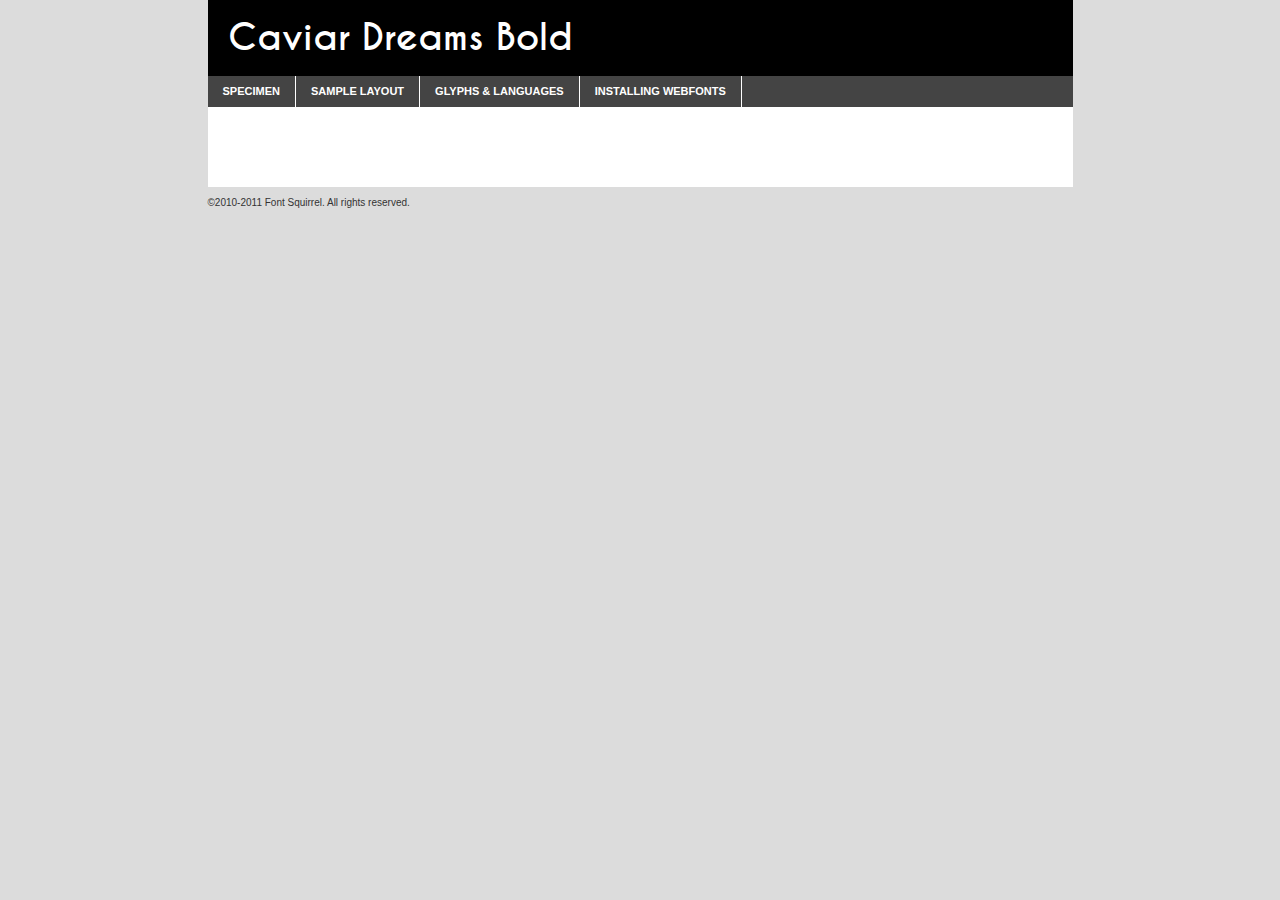
<file: static/css/fuentes/Caviar_Fonts_Bold/caviar_dreams_bold-demo.html>
<!DOCTYPE html PUBLIC "-//W3C//DTD XHTML 1.0 Transitional//EN"
	"http://www.w3.org/TR/xhtml1/DTD/xhtml1-transitional.dtd">

<html xmlns="http://www.w3.org/1999/xhtml" xml:lang="en" lang="en">
<head>
	<meta http-equiv="Content-Type" content="text/html; charset=utf-8" />
	<script src="http://ajax.googleapis.com/ajax/libs/jquery/1.7.2/jquery.min.js" type="text/javascript" charset="utf-8"></script>
	<script src="specimen_files/easytabs.js" type="text/javascript" charset="utf-8"></script>
	<link rel="stylesheet" href="specimen_files/specimen_stylesheet.css" type="text/css" charset="utf-8" />
	<link rel="stylesheet" href="stylesheet.css" type="text/css" charset="utf-8" />

	<style type="text/css">
					body{
				font-family: 'caviar_dreamsbold';
							}
		</style>

	<title>Caviar Dreams Bold Specimen</title>
	
	
	<script type="text/javascript" charset="utf-8">
		$(document).ready(function() {
			$('#container').easyTabs({defaultContent:1});
		});
	</script>
</head>

<body>
<div id="container">
	<div id="header">
		Caviar Dreams Bold	</div>
	<ul class="tabs">
		<li><a href="#specimen">Specimen</a></li>
		<li><a href="#layout">Sample Layout</a></li>
				<li><a href="#glyphs">Glyphs &amp; Languages</a></li>
		<li><a href="#installing">Installing Webfonts</a></li>
		
	</ul>
	
	<div id="main_content">

		
			<div id="specimen">
		
				<div class="section">
					<div class="grid12 firstcol">
						<div class="huge">AaBb</div>
					</div>
				</div>
		
				<div class="section">
					<div class="glyph_range">A&#x200B;B&#x200b;C&#x200b;D&#x200b;E&#x200b;F&#x200b;G&#x200b;H&#x200b;I&#x200b;J&#x200b;K&#x200b;L&#x200b;M&#x200b;N&#x200b;O&#x200b;P&#x200b;Q&#x200b;R&#x200b;S&#x200b;T&#x200b;U&#x200b;V&#x200b;W&#x200b;X&#x200b;Y&#x200b;Z&#x200b;a&#x200b;b&#x200b;c&#x200b;d&#x200b;e&#x200b;f&#x200b;g&#x200b;h&#x200b;i&#x200b;j&#x200b;k&#x200b;l&#x200b;m&#x200b;n&#x200b;o&#x200b;p&#x200b;q&#x200b;r&#x200b;s&#x200b;t&#x200b;u&#x200b;v&#x200b;w&#x200b;x&#x200b;y&#x200b;z&#x200b;1&#x200b;2&#x200b;3&#x200b;4&#x200b;5&#x200b;6&#x200b;7&#x200b;8&#x200b;9&#x200b;0&#x200b;&amp;&#x200b;.&#x200b;,&#x200b;?&#x200b;!&#x200b;&#64;&#x200b;(&#x200b;)&#x200b;#&#x200b;$&#x200b;%&#x200b;*&#x200b;+&#x200b;-&#x200b;=&#x200b;:&#x200b;;</div>
				</div>
				<div class="section">
					<div class="grid12 firstcol">
						<table class="sample_table">
							<tr><td>10</td><td class="size10">abcdefghijklmnopqrstuvwxyzABCDEFGHIJKLMNOPQRSTUVWXYZ0123456789abcdefghijklmnopqrstuvwxyzABCDEFGHIJKLMNOPQRSTUVWXYZ0123456789abcdefghijklmnopqrstuvwxyzABCDEFGHIJKLMNOPQRSTUVWXYZ</td></tr>
							<tr><td>11</td><td class="size11">abcdefghijklmnopqrstuvwxyzABCDEFGHIJKLMNOPQRSTUVWXYZ0123456789abcdefghijklmnopqrstuvwxyzABCDEFGHIJKLMNOPQRSTUVWXYZ0123456789abcdefghijklmnopqrstuvwxyzABCDEFGHIJKLMNOPQRSTUVWXYZ</td></tr>
							<tr><td>12</td><td class="size12">abcdefghijklmnopqrstuvwxyzABCDEFGHIJKLMNOPQRSTUVWXYZ0123456789abcdefghijklmnopqrstuvwxyzABCDEFGHIJKLMNOPQRSTUVWXYZ0123456789abcdefghijklmnopqrstuvwxyzABCDEFGHIJKLMNOPQRSTUVWXYZ</td></tr>
							<tr><td>13</td><td class="size13">abcdefghijklmnopqrstuvwxyzABCDEFGHIJKLMNOPQRSTUVWXYZ0123456789abcdefghijklmnopqrstuvwxyzABCDEFGHIJKLMNOPQRSTUVWXYZ0123456789abcdefghijklmnopqrstuvwxyzABCDEFGHIJKLMNOPQRSTUVWXYZ</td></tr>
							<tr><td>14</td><td class="size14">abcdefghijklmnopqrstuvwxyzABCDEFGHIJKLMNOPQRSTUVWXYZ0123456789abcdefghijklmnopqrstuvwxyzABCDEFGHIJKLMNOPQRSTUVWXYZ0123456789abcdefghijklmnopqrstuvwxyzABCDEFGHIJKLMNOPQRSTUVWXYZ</td></tr>
							<tr><td>16</td><td class="size16">abcdefghijklmnopqrstuvwxyzABCDEFGHIJKLMNOPQRSTUVWXYZ0123456789abcdefghijklmnopqrstuvwxyzABCDEFGHIJKLMNOPQRSTUVWXYZ</td></tr>
							<tr><td>18</td><td class="size18">abcdefghijklmnopqrstuvwxyzABCDEFGHIJKLMNOPQRSTUVWXYZ0123456789abcdefghijklmnopqrstuvwxyzABCDEFGHIJKLMNOPQRSTUVWXYZ</td></tr>
							<tr><td>20</td><td class="size20">abcdefghijklmnopqrstuvwxyzABCDEFGHIJKLMNOPQRSTUVWXYZ0123456789abcdefghijklmnopqrstuvwxyzABCDEFGHIJKLMNOPQRSTUVWXYZ</td></tr>
							<tr><td>24</td><td class="size24">abcdefghijklmnopqrstuvwxyzABCDEFGHIJKLMNOPQRSTUVWXYZ0123456789abcdefghijklmnopqrstuvwxyzABCDEFGHIJKLMNOPQRSTUVWXYZ</td></tr>
							<tr><td>30</td><td class="size30">abcdefghijklmnopqrstuvwxyzABCDEFGHIJKLMNOPQRSTUVWXYZ0123456789abcdefghijklmnopqrstuvwxyzABCDEFGHIJKLMNOPQRSTUVWXYZ</td></tr>
							<tr><td>36</td><td class="size36">abcdefghijklmnopqrstuvwxyzABCDEFGHIJKLMNOPQRSTUVWXYZ0123456789abcdefghijklmnopqrstuvwxyzABCDEFGHIJKLMNOPQRSTUVWXYZ</td></tr>
							<tr><td>48</td><td class="size48">abcdefghijklmnopqrstuvwxyzABCDEFGHIJKLMNOPQRSTUVWXYZ0123456789abcdefghijklmnopqrstuvwxyzABCDEFGHIJKLMNOPQRSTUVWXYZ</td></tr>
							<tr><td>60</td><td class="size60">abcdefghijklmnopqrstuvwxyzABCDEFGHIJKLMNOPQRSTUVWXYZ0123456789abcdefghijklmnopqrstuvwxyzABCDEFGHIJKLMNOPQRSTUVWXYZ</td></tr>
							<tr><td>72</td><td class="size72">abcdefghijklmnopqrstuvwxyzABCDEFGHIJKLMNOPQRSTUVWXYZ0123456789abcdefghijklmnopqrstuvwxyzABCDEFGHIJKLMNOPQRSTUVWXYZ</td></tr>
							<tr><td>90</td><td class="size90">abcdefghijklmnopqrstuvwxyzABCDEFGHIJKLMNOPQRSTUVWXYZ0123456789abcdefghijklmnopqrstuvwxyzABCDEFGHIJKLMNOPQRSTUVWXYZ</td></tr>
						</table>
				
					</div>
			
				</div>
		
		
		
								<div class="section" id="bodycomparison">


										<div id="xheight">
				<div class="fontbody">&#x25FC;&#x25FC;&#x25FC;&#x25FC;&#x25FC;&#x25FC;&#x25FC;&#x25FC;&#x25FC;&#x25FC;&#x25FC;&#x25FC;&#x25FC;&#x25FC;&#x25FC;&#x25FC;&#x25FC;&#x25FC;&#x25FC;&#x25FC;&#x25FC;&#x25FC;&#x25FC;&#x25FC;&#x25FC;&#x25FC;&#x25FC;&#x25FC;&#x25FC;&#x25FC;&#x25FC;&#x25FC;&#x25FC;&#x25FC;&#x25FC;&#x25FC;&#x25FC;&#x25FC;&#x25FC;&#x25FC;&#x25FC;&#x25FC;&#x25FC;&#x25FC;&#x25FC;&#x25FC;&#x25FC;&#x25FC;&#x25FC;&#x25FC;&#x25FC;&#x25FC;&#x25FC;&#x25FC;&#x25FC;&#x25FC;&#x25FC;&#x25FC;&#x25FC;&#x25FC;&#x25FC;&#x25FC;&#x25FC;&#x25FC;&#x25FC;&#x25FC;&#x25FC;&#x25FC;&#x25FC;&#x25FC;&#x25FC;&#x25FC;&#x25FC;&#x25FC;&#x25FC;&#x25FC;&#x25FC;&#x25FC;&#x25FC;&#x25FC;&#x25FC;&#x25FC;&#x25FC;&#x25FC;&#x25FC;&#x25FC;&#x25FC;&#x25FC;&#x25FC;&#x25FC;&#x25FC;&#x25FC;&#x25FC;&#x25FC;&#x25FC;&#x25FC;&#x25FC;&#x25FC;&#x25FC;body</div><div class="arialbody">body</div><div class="verdanabody">body</div><div class="georgiabody">body</div></div>
										<div class="fontbody" style="z-index:1">
											body<span>Caviar Dreams Bold</span>
										</div>
										<div class="arialbody" style="z-index:1">
											body<span>Arial</span>
										</div>
										<div class="verdanabody" style="z-index:1">
											body<span>Verdana</span>
										</div>
										<div class="georgiabody" style="z-index:1">
											body<span>Georgia</span>
										</div>



								</div>
		
		
				<div class="section psample psample_row1" id="">
					
					<div class="grid2 firstcol">
						<p class="size10"><span>10.</span>Aenean lacinia bibendum nulla sed consectetur. Fusce dapibus, tellus ac cursus commodo, tortor mauris condimentum nibh, ut fermentum massa justo sit amet risus. Nullam id dolor id nibh ultricies vehicula ut id elit. Cum sociis natoque penatibus et magnis dis parturient montes, nascetur ridiculus mus. Nulla vitae elit libero, a pharetra augue.</p>
			
					</div>
					<div class="grid3">
						<p class="size11"><span>11.</span>Aenean lacinia bibendum nulla sed consectetur. Fusce dapibus, tellus ac cursus commodo, tortor mauris condimentum nibh, ut fermentum massa justo sit amet risus. Nullam id dolor id nibh ultricies vehicula ut id elit. Cum sociis natoque penatibus et magnis dis parturient montes, nascetur ridiculus mus. Nulla vitae elit libero, a pharetra augue.</p>
			
					</div>
					<div class="grid3">
						<p class="size12"><span>12.</span>Aenean lacinia bibendum nulla sed consectetur. Fusce dapibus, tellus ac cursus commodo, tortor mauris condimentum nibh, ut fermentum massa justo sit amet risus. Nullam id dolor id nibh ultricies vehicula ut id elit. Cum sociis natoque penatibus et magnis dis parturient montes, nascetur ridiculus mus. Nulla vitae elit libero, a pharetra augue.</p>
			
					</div>
					<div class="grid4">
						<p class="size13"><span>13.</span>Aenean lacinia bibendum nulla sed consectetur. Fusce dapibus, tellus ac cursus commodo, tortor mauris condimentum nibh, ut fermentum massa justo sit amet risus. Nullam id dolor id nibh ultricies vehicula ut id elit. Cum sociis natoque penatibus et magnis dis parturient montes, nascetur ridiculus mus. Nulla vitae elit libero, a pharetra augue.</p>
			
					</div>
					<div class="white_blend"></div>
					
				</div>
				<div class="section psample psample_row2" id="">
					<div class="grid3 firstcol">
						<p class="size14"><span>14.</span>Aenean lacinia bibendum nulla sed consectetur. Fusce dapibus, tellus ac cursus commodo, tortor mauris condimentum nibh, ut fermentum massa justo sit amet risus. Nullam id dolor id nibh ultricies vehicula ut id elit. Cum sociis natoque penatibus et magnis dis parturient montes, nascetur ridiculus mus. Nulla vitae elit libero, a pharetra augue.</p>
			
					</div>
					<div class="grid4">
						<p class="size16"><span>16.</span>Aenean lacinia bibendum nulla sed consectetur. Fusce dapibus, tellus ac cursus commodo, tortor mauris condimentum nibh, ut fermentum massa justo sit amet risus. Nullam id dolor id nibh ultricies vehicula ut id elit. Cum sociis natoque penatibus et magnis dis parturient montes, nascetur ridiculus mus. Nulla vitae elit libero, a pharetra augue.</p>
			
					</div>
					<div class="grid5">
						<p class="size18"><span>18.</span>Aenean lacinia bibendum nulla sed consectetur. Fusce dapibus, tellus ac cursus commodo, tortor mauris condimentum nibh, ut fermentum massa justo sit amet risus. Nullam id dolor id nibh ultricies vehicula ut id elit. Cum sociis natoque penatibus et magnis dis parturient montes, nascetur ridiculus mus. Nulla vitae elit libero, a pharetra augue.</p>
			
					</div>

					<div class="white_blend"></div>

				</div>
				
				<div class="section psample psample_row3" id="">
					<div class="grid5 firstcol">
						<p class="size20"><span>20.</span>Aenean lacinia bibendum nulla sed consectetur. Fusce dapibus, tellus ac cursus commodo, tortor mauris condimentum nibh, ut fermentum massa justo sit amet risus. Nullam id dolor id nibh ultricies vehicula ut id elit. Cum sociis natoque penatibus et magnis dis parturient montes, nascetur ridiculus mus. Nulla vitae elit libero, a pharetra augue.</p>
					</div>
					<div class="grid7">
						<p class="size24"><span>24.</span>Aenean lacinia bibendum nulla sed consectetur. Fusce dapibus, tellus ac cursus commodo, tortor mauris condimentum nibh, ut fermentum massa justo sit amet risus. Nullam id dolor id nibh ultricies vehicula ut id elit. Cum sociis natoque penatibus et magnis dis parturient montes, nascetur ridiculus mus. Nulla vitae elit libero, a pharetra augue.</p>
					</div>
					
					<div class="white_blend"></div>
					
				</div>
				
				<div class="section psample psample_row4" id="">
					<div class="grid12 firstcol">
						<p class="size30"><span>30.</span>Aenean lacinia bibendum nulla sed consectetur. Fusce dapibus, tellus ac cursus commodo, tortor mauris condimentum nibh, ut fermentum massa justo sit amet risus. Nullam id dolor id nibh ultricies vehicula ut id elit. Cum sociis natoque penatibus et magnis dis parturient montes, nascetur ridiculus mus. Nulla vitae elit libero, a pharetra augue.</p>
					</div>
					<div class="white_blend"></div>
					
				</div>
				
				
				
				<div class="section psample psample_row1 fullreverse">
					<div class="grid2 firstcol">
						<p class="size10"><span>10.</span>Aenean lacinia bibendum nulla sed consectetur. Fusce dapibus, tellus ac cursus commodo, tortor mauris condimentum nibh, ut fermentum massa justo sit amet risus. Nullam id dolor id nibh ultricies vehicula ut id elit. Cum sociis natoque penatibus et magnis dis parturient montes, nascetur ridiculus mus. Nulla vitae elit libero, a pharetra augue.</p>
			
					</div>
					<div class="grid3">
						<p class="size11"><span>11.</span>Aenean lacinia bibendum nulla sed consectetur. Fusce dapibus, tellus ac cursus commodo, tortor mauris condimentum nibh, ut fermentum massa justo sit amet risus. Nullam id dolor id nibh ultricies vehicula ut id elit. Cum sociis natoque penatibus et magnis dis parturient montes, nascetur ridiculus mus. Nulla vitae elit libero, a pharetra augue.</p>
			
					</div>
					<div class="grid3">
						<p class="size12"><span>12.</span>Aenean lacinia bibendum nulla sed consectetur. Fusce dapibus, tellus ac cursus commodo, tortor mauris condimentum nibh, ut fermentum massa justo sit amet risus. Nullam id dolor id nibh ultricies vehicula ut id elit. Cum sociis natoque penatibus et magnis dis parturient montes, nascetur ridiculus mus. Nulla vitae elit libero, a pharetra augue.</p>
			
					</div>
					<div class="grid4">
						<p class="size13"><span>13.</span>Aenean lacinia bibendum nulla sed consectetur. Fusce dapibus, tellus ac cursus commodo, tortor mauris condimentum nibh, ut fermentum massa justo sit amet risus. Nullam id dolor id nibh ultricies vehicula ut id elit. Cum sociis natoque penatibus et magnis dis parturient montes, nascetur ridiculus mus. Nulla vitae elit libero, a pharetra augue.</p>
			
					</div>
					<div class="black_blend"></div>
					
				</div>
				
				<div class="section psample psample_row2 fullreverse">
					<div class="grid3 firstcol">
						<p class="size14"><span>14.</span>Aenean lacinia bibendum nulla sed consectetur. Fusce dapibus, tellus ac cursus commodo, tortor mauris condimentum nibh, ut fermentum massa justo sit amet risus. Nullam id dolor id nibh ultricies vehicula ut id elit. Cum sociis natoque penatibus et magnis dis parturient montes, nascetur ridiculus mus. Nulla vitae elit libero, a pharetra augue.</p>
			
					</div>
					<div class="grid4">
						<p class="size16"><span>16.</span>Aenean lacinia bibendum nulla sed consectetur. Fusce dapibus, tellus ac cursus commodo, tortor mauris condimentum nibh, ut fermentum massa justo sit amet risus. Nullam id dolor id nibh ultricies vehicula ut id elit. Cum sociis natoque penatibus et magnis dis parturient montes, nascetur ridiculus mus. Nulla vitae elit libero, a pharetra augue.</p>
			
					</div>
					<div class="grid5">
						<p class="size18"><span>18.</span>Aenean lacinia bibendum nulla sed consectetur. Fusce dapibus, tellus ac cursus commodo, tortor mauris condimentum nibh, ut fermentum massa justo sit amet risus. Nullam id dolor id nibh ultricies vehicula ut id elit. Cum sociis natoque penatibus et magnis dis parturient montes, nascetur ridiculus mus. Nulla vitae elit libero, a pharetra augue.</p>
			
					</div>
					<div class="black_blend"></div>

				</div>
				
				<div class="section psample fullreverse psample_row3" id="">
					<div class="grid5 firstcol">
						<p class="size20"><span>20.</span>Aenean lacinia bibendum nulla sed consectetur. Fusce dapibus, tellus ac cursus commodo, tortor mauris condimentum nibh, ut fermentum massa justo sit amet risus. Nullam id dolor id nibh ultricies vehicula ut id elit. Cum sociis natoque penatibus et magnis dis parturient montes, nascetur ridiculus mus. Nulla vitae elit libero, a pharetra augue.</p>
					</div>
					<div class="grid7">
						<p class="size24"><span>24.</span>Aenean lacinia bibendum nulla sed consectetur. Fusce dapibus, tellus ac cursus commodo, tortor mauris condimentum nibh, ut fermentum massa justo sit amet risus. Nullam id dolor id nibh ultricies vehicula ut id elit. Cum sociis natoque penatibus et magnis dis parturient montes, nascetur ridiculus mus. Nulla vitae elit libero, a pharetra augue.</p>
					</div>
					
					<div class="black_blend"></div>
					
				</div>
				
				<div class="section psample fullreverse psample_row4" id="" style="border-bottom: 20px #000 solid;">
					<div class="grid12 firstcol">
						<p class="size30"><span>30.</span>Aenean lacinia bibendum nulla sed consectetur. Fusce dapibus, tellus ac cursus commodo, tortor mauris condimentum nibh, ut fermentum massa justo sit amet risus. Nullam id dolor id nibh ultricies vehicula ut id elit. Cum sociis natoque penatibus et magnis dis parturient montes, nascetur ridiculus mus. Nulla vitae elit libero, a pharetra augue.</p>
					</div>
					<div class="black_blend"></div>
					
				</div>
				
				
				
				
			</div>
			
			<div id="layout">
				
				<div class="section">
					
					<div class="grid12 firstcol">
						<h1>Lorem Ipsum Dolor</h1>
						<h2>Etiam porta sem malesuada magna mollis euismod</h2>
						
						<p class="byline">By <a href="#link">Aenean Lacinia</a></p>
					</div>
				</div>
				<div class="section">
					<div class="grid8 firstcol">
						<p class="large">Donec sed odio dui. Morbi leo risus, porta ac consectetur ac, vestibulum at eros. Fusce dapibus, tellus ac cursus commodo, tortor mauris condimentum nibh, ut fermentum massa justo sit amet risus. </p>

						
						<h3>Pellentesque ornare sem</h3>

						<p>Maecenas sed diam eget risus varius blandit sit amet non magna. Maecenas faucibus mollis interdum. Donec ullamcorper nulla non metus auctor fringilla. Nullam id dolor id nibh ultricies vehicula ut id elit. Nullam id dolor id nibh ultricies vehicula ut id elit. </p>

						<p>Aenean eu leo quam. Pellentesque ornare sem lacinia quam venenatis vestibulum. Lorem ipsum dolor sit amet, consectetur adipiscing elit. Cum sociis natoque penatibus et magnis dis parturient montes, nascetur ridiculus mus. </p>

						<p>Nulla vitae elit libero, a pharetra augue. Praesent commodo cursus magna, vel scelerisque nisl consectetur et. Aenean lacinia bibendum nulla sed consectetur. </p>

						<p>Nullam quis risus eget urna mollis ornare vel eu leo. Nullam quis risus eget urna mollis ornare vel eu leo. Maecenas sed diam eget risus varius blandit sit amet non magna. Donec ullamcorper nulla non metus auctor fringilla. </p>

						<h3>Cras mattis consectetur</h3>

						<p>Aenean eu leo quam. Pellentesque ornare sem lacinia quam venenatis vestibulum. Aenean lacinia bibendum nulla sed consectetur. Integer posuere erat a ante venenatis dapibus posuere velit aliquet. Cras mattis consectetur purus sit amet fermentum. </p>

						<p>Nullam id dolor id nibh ultricies vehicula ut id elit. Nullam quis risus eget urna mollis ornare vel eu leo. Cras mattis consectetur purus sit amet fermentum.</p>
					</div>
					
					<div class="grid4 sidebar">
						
						<div class="box reverse">
							<p class="last">Nullam quis risus eget urna mollis ornare vel eu leo. Donec ullamcorper nulla non metus auctor fringilla. Cras mattis consectetur purus sit amet fermentum. Sed posuere consectetur est at lobortis. Lorem ipsum dolor sit amet, consectetur adipiscing elit. </p>
						</div>
						
						<p class="caption">Maecenas sed diam eget risus varius.</p>

						<p>Vestibulum id ligula porta felis euismod semper. Integer posuere erat a ante venenatis dapibus posuere velit aliquet. Vestibulum id ligula porta felis euismod semper. Sed posuere consectetur est at lobortis. Maecenas sed diam eget risus varius blandit sit amet non magna. Fusce dapibus, tellus ac cursus commodo, tortor mauris condimentum nibh, ut fermentum massa justo sit amet risus. </p>

					

						<p>Duis mollis, est non commodo luctus, nisi erat porttitor ligula, eget lacinia odio sem nec elit. Aenean lacinia bibendum nulla sed consectetur. Vivamus sagittis lacus vel augue laoreet rutrum faucibus dolor auctor. Aenean lacinia bibendum nulla sed consectetur. Nullam quis risus eget urna mollis ornare vel eu leo. </p>

						<p>Praesent commodo cursus magna, vel scelerisque nisl consectetur et. Donec ullamcorper nulla non metus auctor fringilla. Maecenas faucibus mollis interdum. Fusce dapibus, tellus ac cursus commodo, tortor mauris condimentum nibh, ut fermentum massa justo sit amet risus. </p>

					</div>
				</div>
				
			</div>


			



		<div id="glyphs">
			<div class="section">
				<div class="grid12 firstcol">
			
				<h1>Language Support</h1>
				<p>The subset of Caviar Dreams Bold in this kit supports the following languages:<br />
			
					Albanian, Basque, Breton, Chamorro, Danish, Dutch, English, Faroese, Finnish, French, Frisian, Galician, German, Icelandic, Italian, Malagasy, Norwegian, Portuguese, Spanish, Swedish				</p>
				<h1>Glyph Chart</h1>
				<p>The subset of Caviar Dreams Bold in this kit includes all the glyphs listed below. Unicode entities are included above each glyph to help you insert individual characters into your layout.</p>
				<div id="glyph_chart">
			
																														 <div><p>&amp;#13;</p>&#13;</div>
																				 <div><p>&amp;#32;</p>&#32;</div>
																				 <div><p>&amp;#33;</p>&#33;</div>
																				 <div><p>&amp;#34;</p>&#34;</div>
																				 <div><p>&amp;#35;</p>&#35;</div>
																				 <div><p>&amp;#36;</p>&#36;</div>
																				 <div><p>&amp;#37;</p>&#37;</div>
																				 <div><p>&amp;#38;</p>&#38;</div>
																				 <div><p>&amp;#39;</p>&#39;</div>
																				 <div><p>&amp;#40;</p>&#40;</div>
																				 <div><p>&amp;#41;</p>&#41;</div>
																				 <div><p>&amp;#42;</p>&#42;</div>
																				 <div><p>&amp;#43;</p>&#43;</div>
																				 <div><p>&amp;#44;</p>&#44;</div>
																				 <div><p>&amp;#45;</p>&#45;</div>
																				 <div><p>&amp;#46;</p>&#46;</div>
																				 <div><p>&amp;#47;</p>&#47;</div>
																				 <div><p>&amp;#48;</p>&#48;</div>
																				 <div><p>&amp;#49;</p>&#49;</div>
																				 <div><p>&amp;#50;</p>&#50;</div>
																				 <div><p>&amp;#51;</p>&#51;</div>
																				 <div><p>&amp;#52;</p>&#52;</div>
																				 <div><p>&amp;#53;</p>&#53;</div>
																				 <div><p>&amp;#54;</p>&#54;</div>
																				 <div><p>&amp;#55;</p>&#55;</div>
																				 <div><p>&amp;#56;</p>&#56;</div>
																				 <div><p>&amp;#57;</p>&#57;</div>
																				 <div><p>&amp;#58;</p>&#58;</div>
																				 <div><p>&amp;#59;</p>&#59;</div>
																				 <div><p>&amp;#60;</p>&#60;</div>
																				 <div><p>&amp;#61;</p>&#61;</div>
																				 <div><p>&amp;#62;</p>&#62;</div>
																				 <div><p>&amp;#63;</p>&#63;</div>
																				 <div><p>&amp;#64;</p>&#64;</div>
																				 <div><p>&amp;#65;</p>&#65;</div>
																				 <div><p>&amp;#66;</p>&#66;</div>
																				 <div><p>&amp;#67;</p>&#67;</div>
																				 <div><p>&amp;#68;</p>&#68;</div>
																				 <div><p>&amp;#69;</p>&#69;</div>
																				 <div><p>&amp;#70;</p>&#70;</div>
																				 <div><p>&amp;#71;</p>&#71;</div>
																				 <div><p>&amp;#72;</p>&#72;</div>
																				 <div><p>&amp;#73;</p>&#73;</div>
																				 <div><p>&amp;#74;</p>&#74;</div>
																				 <div><p>&amp;#75;</p>&#75;</div>
																				 <div><p>&amp;#76;</p>&#76;</div>
																				 <div><p>&amp;#77;</p>&#77;</div>
																				 <div><p>&amp;#78;</p>&#78;</div>
																				 <div><p>&amp;#79;</p>&#79;</div>
																				 <div><p>&amp;#80;</p>&#80;</div>
																				 <div><p>&amp;#81;</p>&#81;</div>
																				 <div><p>&amp;#82;</p>&#82;</div>
																				 <div><p>&amp;#83;</p>&#83;</div>
																				 <div><p>&amp;#84;</p>&#84;</div>
																				 <div><p>&amp;#85;</p>&#85;</div>
																				 <div><p>&amp;#86;</p>&#86;</div>
																				 <div><p>&amp;#87;</p>&#87;</div>
																				 <div><p>&amp;#88;</p>&#88;</div>
																				 <div><p>&amp;#89;</p>&#89;</div>
																				 <div><p>&amp;#90;</p>&#90;</div>
																				 <div><p>&amp;#91;</p>&#91;</div>
																				 <div><p>&amp;#92;</p>&#92;</div>
																				 <div><p>&amp;#93;</p>&#93;</div>
																				 <div><p>&amp;#94;</p>&#94;</div>
																				 <div><p>&amp;#95;</p>&#95;</div>
																				 <div><p>&amp;#96;</p>&#96;</div>
																				 <div><p>&amp;#97;</p>&#97;</div>
																				 <div><p>&amp;#98;</p>&#98;</div>
																				 <div><p>&amp;#99;</p>&#99;</div>
																				 <div><p>&amp;#100;</p>&#100;</div>
																				 <div><p>&amp;#101;</p>&#101;</div>
																				 <div><p>&amp;#102;</p>&#102;</div>
																				 <div><p>&amp;#103;</p>&#103;</div>
																				 <div><p>&amp;#104;</p>&#104;</div>
																				 <div><p>&amp;#105;</p>&#105;</div>
																				 <div><p>&amp;#106;</p>&#106;</div>
																				 <div><p>&amp;#107;</p>&#107;</div>
																				 <div><p>&amp;#108;</p>&#108;</div>
																				 <div><p>&amp;#109;</p>&#109;</div>
																				 <div><p>&amp;#110;</p>&#110;</div>
																				 <div><p>&amp;#111;</p>&#111;</div>
																				 <div><p>&amp;#112;</p>&#112;</div>
																				 <div><p>&amp;#113;</p>&#113;</div>
																				 <div><p>&amp;#114;</p>&#114;</div>
																				 <div><p>&amp;#115;</p>&#115;</div>
																				 <div><p>&amp;#116;</p>&#116;</div>
																				 <div><p>&amp;#117;</p>&#117;</div>
																				 <div><p>&amp;#118;</p>&#118;</div>
																				 <div><p>&amp;#119;</p>&#119;</div>
																				 <div><p>&amp;#120;</p>&#120;</div>
																				 <div><p>&amp;#121;</p>&#121;</div>
																				 <div><p>&amp;#122;</p>&#122;</div>
																				 <div><p>&amp;#123;</p>&#123;</div>
																				 <div><p>&amp;#124;</p>&#124;</div>
																				 <div><p>&amp;#125;</p>&#125;</div>
																				 <div><p>&amp;#126;</p>&#126;</div>
																				 <div><p>&amp;#160;</p>&#160;</div>
																				 <div><p>&amp;#161;</p>&#161;</div>
																				 <div><p>&amp;#162;</p>&#162;</div>
																				 <div><p>&amp;#163;</p>&#163;</div>
																				 <div><p>&amp;#164;</p>&#164;</div>
																				 <div><p>&amp;#165;</p>&#165;</div>
																				 <div><p>&amp;#166;</p>&#166;</div>
																				 <div><p>&amp;#167;</p>&#167;</div>
																				 <div><p>&amp;#168;</p>&#168;</div>
																				 <div><p>&amp;#169;</p>&#169;</div>
																				 <div><p>&amp;#170;</p>&#170;</div>
																				 <div><p>&amp;#171;</p>&#171;</div>
																				 <div><p>&amp;#173;</p>&#173;</div>
																				 <div><p>&amp;#174;</p>&#174;</div>
																				 <div><p>&amp;#175;</p>&#175;</div>
																				 <div><p>&amp;#176;</p>&#176;</div>
																				 <div><p>&amp;#177;</p>&#177;</div>
																				 <div><p>&amp;#178;</p>&#178;</div>
																				 <div><p>&amp;#179;</p>&#179;</div>
																				 <div><p>&amp;#180;</p>&#180;</div>
																				 <div><p>&amp;#181;</p>&#181;</div>
																				 <div><p>&amp;#182;</p>&#182;</div>
																				 <div><p>&amp;#183;</p>&#183;</div>
																				 <div><p>&amp;#184;</p>&#184;</div>
																				 <div><p>&amp;#185;</p>&#185;</div>
																				 <div><p>&amp;#186;</p>&#186;</div>
																				 <div><p>&amp;#187;</p>&#187;</div>
																				 <div><p>&amp;#191;</p>&#191;</div>
																				 <div><p>&amp;#192;</p>&#192;</div>
																				 <div><p>&amp;#193;</p>&#193;</div>
																				 <div><p>&amp;#194;</p>&#194;</div>
																				 <div><p>&amp;#195;</p>&#195;</div>
																				 <div><p>&amp;#196;</p>&#196;</div>
																				 <div><p>&amp;#197;</p>&#197;</div>
																				 <div><p>&amp;#198;</p>&#198;</div>
																				 <div><p>&amp;#199;</p>&#199;</div>
																				 <div><p>&amp;#200;</p>&#200;</div>
																				 <div><p>&amp;#201;</p>&#201;</div>
																				 <div><p>&amp;#202;</p>&#202;</div>
																				 <div><p>&amp;#203;</p>&#203;</div>
																				 <div><p>&amp;#204;</p>&#204;</div>
																				 <div><p>&amp;#205;</p>&#205;</div>
																				 <div><p>&amp;#206;</p>&#206;</div>
																				 <div><p>&amp;#207;</p>&#207;</div>
																				 <div><p>&amp;#208;</p>&#208;</div>
																				 <div><p>&amp;#209;</p>&#209;</div>
																				 <div><p>&amp;#210;</p>&#210;</div>
																				 <div><p>&amp;#211;</p>&#211;</div>
																				 <div><p>&amp;#212;</p>&#212;</div>
																				 <div><p>&amp;#213;</p>&#213;</div>
																				 <div><p>&amp;#214;</p>&#214;</div>
																				 <div><p>&amp;#215;</p>&#215;</div>
																				 <div><p>&amp;#216;</p>&#216;</div>
																				 <div><p>&amp;#217;</p>&#217;</div>
																				 <div><p>&amp;#218;</p>&#218;</div>
																				 <div><p>&amp;#219;</p>&#219;</div>
																				 <div><p>&amp;#220;</p>&#220;</div>
																				 <div><p>&amp;#221;</p>&#221;</div>
																				 <div><p>&amp;#222;</p>&#222;</div>
																				 <div><p>&amp;#223;</p>&#223;</div>
																				 <div><p>&amp;#224;</p>&#224;</div>
																				 <div><p>&amp;#225;</p>&#225;</div>
																				 <div><p>&amp;#226;</p>&#226;</div>
																				 <div><p>&amp;#227;</p>&#227;</div>
																				 <div><p>&amp;#228;</p>&#228;</div>
																				 <div><p>&amp;#229;</p>&#229;</div>
																				 <div><p>&amp;#230;</p>&#230;</div>
																				 <div><p>&amp;#231;</p>&#231;</div>
																				 <div><p>&amp;#232;</p>&#232;</div>
																				 <div><p>&amp;#233;</p>&#233;</div>
																				 <div><p>&amp;#234;</p>&#234;</div>
																				 <div><p>&amp;#235;</p>&#235;</div>
																				 <div><p>&amp;#236;</p>&#236;</div>
																				 <div><p>&amp;#237;</p>&#237;</div>
																				 <div><p>&amp;#238;</p>&#238;</div>
																				 <div><p>&amp;#239;</p>&#239;</div>
																				 <div><p>&amp;#240;</p>&#240;</div>
																				 <div><p>&amp;#241;</p>&#241;</div>
																				 <div><p>&amp;#242;</p>&#242;</div>
																				 <div><p>&amp;#243;</p>&#243;</div>
																				 <div><p>&amp;#244;</p>&#244;</div>
																				 <div><p>&amp;#245;</p>&#245;</div>
																				 <div><p>&amp;#246;</p>&#246;</div>
																				 <div><p>&amp;#247;</p>&#247;</div>
																				 <div><p>&amp;#248;</p>&#248;</div>
																				 <div><p>&amp;#249;</p>&#249;</div>
																				 <div><p>&amp;#250;</p>&#250;</div>
																				 <div><p>&amp;#251;</p>&#251;</div>
																				 <div><p>&amp;#252;</p>&#252;</div>
																				 <div><p>&amp;#253;</p>&#253;</div>
																				 <div><p>&amp;#254;</p>&#254;</div>
																				 <div><p>&amp;#255;</p>&#255;</div>
																				 <div><p>&amp;#338;</p>&#338;</div>
																				 <div><p>&amp;#339;</p>&#339;</div>
																				 <div><p>&amp;#376;</p>&#376;</div>
																				 <div><p>&amp;#710;</p>&#710;</div>
																				 <div><p>&amp;#732;</p>&#732;</div>
																				 <div><p>&amp;#8192;</p>&#8192;</div>
																				 <div><p>&amp;#8193;</p>&#8193;</div>
																				 <div><p>&amp;#8194;</p>&#8194;</div>
																				 <div><p>&amp;#8195;</p>&#8195;</div>
																				 <div><p>&amp;#8196;</p>&#8196;</div>
																				 <div><p>&amp;#8197;</p>&#8197;</div>
																				 <div><p>&amp;#8198;</p>&#8198;</div>
																				 <div><p>&amp;#8199;</p>&#8199;</div>
																				 <div><p>&amp;#8200;</p>&#8200;</div>
																				 <div><p>&amp;#8201;</p>&#8201;</div>
																				 <div><p>&amp;#8202;</p>&#8202;</div>
																				 <div><p>&amp;#8208;</p>&#8208;</div>
																				 <div><p>&amp;#8209;</p>&#8209;</div>
																				 <div><p>&amp;#8210;</p>&#8210;</div>
																				 <div><p>&amp;#8211;</p>&#8211;</div>
																				 <div><p>&amp;#8212;</p>&#8212;</div>
																				 <div><p>&amp;#8216;</p>&#8216;</div>
																				 <div><p>&amp;#8217;</p>&#8217;</div>
																				 <div><p>&amp;#8218;</p>&#8218;</div>
																				 <div><p>&amp;#8220;</p>&#8220;</div>
																				 <div><p>&amp;#8221;</p>&#8221;</div>
																				 <div><p>&amp;#8222;</p>&#8222;</div>
																				 <div><p>&amp;#8226;</p>&#8226;</div>
																				 <div><p>&amp;#8230;</p>&#8230;</div>
																				 <div><p>&amp;#8239;</p>&#8239;</div>
																				 <div><p>&amp;#8249;</p>&#8249;</div>
																				 <div><p>&amp;#8250;</p>&#8250;</div>
																				 <div><p>&amp;#8287;</p>&#8287;</div>
																				 <div><p>&amp;#8364;</p>&#8364;</div>
																				 <div><p>&amp;#8482;</p>&#8482;</div>
																				 <div><p>&amp;#9724;</p>&#9724;</div>
																				 <div><p>&amp;#64257;</p>&#64257;</div>
																				 <div><p>&amp;#64258;</p>&#64258;</div>
																				 <div><p>&amp;#64259;</p>&#64259;</div>
																				 <div><p>&amp;#64260;</p>&#64260;</div>
																												</div>	
				</div>
		
		
			</div>
		</div>
		
		
		<div id="specs">
			
		</div>
	
		<div id="installing">
			<div class="section">
				<div class="grid7 firstcol">
					<h1>Installing Webfonts</h1>
					
					<p>Webfonts are supported by all major browser platforms but not all in the same way. There are currently four different font formats that must be included in order to target all browsers. This includes TTF, WOFF, EOT and SVG.</p>
					
					<h2>1. Upload your webfonts</h2>
					<p>You must upload your webfont kit to your website. They should be in or near the same directory as your CSS files.</p>
					
					<h2>2. Include the webfont stylesheet</h2>
					<p>A special CSS @font-face declaration helps the various browsers select the appropriate font it needs without causing you a bunch of headaches. Learn more about this syntax by reading the <a href="http://www.fontspring.com/blog/further-hardening-of-the-bulletproof-syntax">Fontspring blog post</a> about it. The code for it is as follows:</p>


<code>
@font-face{ 
	font-family: 'MyWebFont';
	src: url('WebFont.eot');
	src: url('WebFont.eot?#iefix') format('embedded-opentype'),
	     url('WebFont.woff') format('woff'),
	     url('WebFont.ttf') format('truetype'),
	     url('WebFont.svg#webfont') format('svg');
}
</code>

	<p>We've already gone ahead and generated the code for you. All you have to do is link to the stylesheet in your HTML, like this:</p>
	<code>&lt;link rel=&quot;stylesheet&quot; href=&quot;stylesheet.css&quot; type=&quot;text/css&quot; charset=&quot;utf-8&quot; /&gt;</code>

					<h2>3. Modify your own stylesheet</h2>
					<p>To take advantage of your new fonts, you must tell your stylesheet to use them. Look at the original @font-face declaration above and find the property called "font-family." The name linked there will be what you use to reference the font. Prepend that webfont name to the font stack in the "font-family" property, inside the selector you want to change. For example:</p>
<code>p { font-family: 'WebFont', Arial, sans-serif; }</code>

<h2>4. Test</h2>
<p>Getting webfonts to work cross-browser <em>can</em> be tricky. Use the information in the sidebar to help you if you find that fonts aren't loading in a particular browser.</p>
				</div>
				
				<div class="grid5 sidebar">
					<div class="box">
						<h2>Troubleshooting<br />Font-Face Problems</h2>
						<p>Having trouble getting your webfonts to load in your new website? Here are some tips to sort out what might be the problem.</p>

						<h3>Fonts not showing in any browser</h3>

						<p>This sounds like you need to work on the plumbing. You either did not upload the fonts to the correct directory, or you did not link the fonts properly in the CSS. If you've confirmed that all this is correct and you still have a problem, take a look at your .htaccess file and see if requests are getting intercepted.</p>

						<h3>Fonts not loading in iPhone or iPad</h3>

						<p>The most common problem here is that you are serving the fonts from an IIS server. IIS refuses to serve files that have unknown MIME types. If that is the case, you must set the MIME type for SVG to "image/svg+xml" in the server settings. Follow these instructions from Microsoft if you need help.</p>

						<h3>Fonts not loading in Firefox</h3>

						<p>The primary reason for this failure? You are still using a version Firefox older than 3.5. So upgrade already! If that isn't it, then you are very likely serving fonts from a different domain. Firefox requires that all font assets be served from the same domain. Lastly it is possible that you need to add WOFF to your list of MIME types (if you are serving via IIS.)</p>

						<h3>Fonts not loading in IE</h3>

						<p>Are you looking at Internet Explorer on an actual Windows machine or are you cheating by using a service like Adobe BrowserLab? Many of these screenshot services do not render @font-face for IE. Best to test it on a real machine.</p>

						<h3>Fonts not loading in IE9</h3>

						<p>IE9, like Firefox, requires that fonts be served from the same domain as the website. Make sure that is the case.</p>
					</div>
				</div>
			</div>
			
		</div>
	
	</div>
	<div id="footer">
		<p>&copy;2010-2011 Font Squirrel. All rights reserved.</p>
	</div>
</div>
</body>
</html>
</file>
<file: static/css/fuentes/Capture_it/stylesheet.css>
/* Generated by Font Squirrel (http://www.fontsquirrel.com) on April 3, 2014 */



@font-face {
    font-family: 'capture_itregular';
    src: url('capture_it-webfont.eot');
    src: url('capture_it-webfont.eot?#iefix') format('embedded-opentype'),
         url('capture_it-webfont.woff') format('woff'),
         url('capture_it-webfont.ttf') format('truetype'),
         url('capture_it-webfont.svg#capture_itregular') format('svg');
    font-weight: normal;
    font-style: normal;

}
</file>
<file: static/css/fuentes/Caviar_Fonts/stylesheet.css>
/* Generated by Font Squirrel (http://www.fontsquirrel.com) on April 3, 2014 */



@font-face {
    font-family: 'caviar_dreamsregular';
    src: url('caviardreams-webfont.eot');
    src: url('caviardreams-webfont.eot?#iefix') format('embedded-opentype'),
         url('caviardreams-webfont.woff') format('woff'),
         url('caviardreams-webfont.ttf') format('truetype'),
         url('caviardreams-webfont.svg#caviar_dreamsregular') format('svg');
    font-weight: normal;
    font-style: normal;

}
</file>
<file: static/css/fuentes/Caviar_Fonts_Bold/stylesheet.css>
/* Generated by Font Squirrel (http://www.fontsquirrel.com) on April 3, 2014 */



@font-face {
    font-family: 'caviar_dreamsbold';
    src: url('caviar_dreams_bold-webfont.eot');
    src: url('caviar_dreams_bold-webfont.eot?#iefix') format('embedded-opentype'),
         url('caviar_dreams_bold-webfont.woff') format('woff'),
         url('caviar_dreams_bold-webfont.ttf') format('truetype'),
         url('caviar_dreams_bold-webfont.svg#caviar_dreamsbold') format('svg');
    font-weight: normal;
    font-style: normal;

}
</file>
<file: static/css/fuentes/Capture_it/specimen_files/specimen_stylesheet.css>
@import url('grid_12-825-55-15.css');

/*  
	CSS Reset by Eric Meyer - Released under Public Domain
    http://meyerweb.com/eric/tools/css/reset/
*/
html, body, div, span, applet, object, iframe,
h1, h2, h3, h4, h5, h6, p, blockquote, pre,
a, abbr, acronym, address, big, cite, code,
del, dfn, em, font, img, ins, kbd, q, s, samp,
small, strike, strong, sub, sup, tt, var,
b, u, i, center, dl, dt, dd, ol, ul, li,
fieldset, form, label, legend, table, 
caption, tbody, tfoot, thead, tr, th, td 
                  {margin: 0;padding: 0;border: 0;outline: 0;
                  font-size: 100%;vertical-align: baseline;
                  background: transparent;}
body              {line-height: 1;}
ol, ul            {list-style: none;}
blockquote, q     {quotes: none;}
blockquote:before, blockquote:after,
q:before, q:after {content: '';	content: none;}
:focus            {outline: 0;}
ins               {text-decoration: none;}
del               {text-decoration: line-through;}
table             {border-collapse: collapse;border-spacing: 0;}




body {
	color: #000;
	background-color: #dcdcdc;
}

a {
	text-decoration: none;
	color: #1883ba;
}

h1{
	font-size: 32px;
	font-weight: normal;
	font-style: normal;
	margin-bottom: 18px;
}

h2{
	font-size: 18px;
}

#container {
	width: 865px;
	margin: 0px auto;
}


#header {
	padding: 20px;
	font-size: 36px;
	background-color: #000;
	color: #fff;
}

#header span {
	color: #666;
}
#main_content {
	background-color: #fff;
	padding: 60px 20px 20px;
}


#footer p {
	margin: 0;
	padding-top: 10px;
	padding-bottom: 50px;
	color: #333;
	font: 10px Arial, sans-serif;
}

.tabs {
	width: 100%;
	height: 31px;
	background-color: #444;
}
.tabs li {
	float:  left;
	margin: 0;
	overflow: hidden;
	background-color: #444;
}
.tabs li a {
	display: block;
	color: #fff;
	text-decoration: none;
	font: bold 11px/11px 'Arial';
	text-transform: uppercase;
	padding: 10px 15px;
	border-right: 1px solid #fff;
}

.tabs li a:hover {
		background-color: #00b3ff;

}

.tabs li.active a {
	color:  #000;
	background-color: #fff;
}



div.huge {
	
	font-size: 300px;
	line-height: 1em;
	padding: 0;
	letter-spacing: -.02em;
	overflow: hidden;
}
div.glyph_range {
	font-size: 72px;
	line-height: 1.1em;
}

.size10{ font-size: 10px; }
.size11{ font-size: 11px; }
.size12{ font-size: 12px; }
.size13{ font-size: 13px; }
.size14{ font-size: 14px; }
.size16{ font-size: 16px; }
.size18{ font-size: 18px; }
.size20{ font-size: 20px; }
.size24{ font-size: 24px; }
.size30{ font-size: 30px; }
.size36{ font-size: 36px; }
.size48{ font-size: 48px; }
.size60{ font-size: 60px; }
.size72{ font-size: 72px; }
.size90{ font-size: 90px; }


.psample_row1 {	height: 120px;}
.psample_row1 {	height: 120px;}
.psample_row2 {	height: 160px;}
.psample_row3 {	height: 160px;}
.psample_row4 {	height: 160px;}

.psample {
	overflow: hidden;
	position: relative;
}
.psample p {
	line-height: 1.3em;
	display: block;
	overflow: hidden;
	margin: 0;
}

.psample span {
	margin-right: .5em;
}

.white_blend {
	width: 100%;
	height: 61px;
	background-image: url([data-uri]);
	position: absolute;
	bottom: 0;
}
.black_blend {
	width: 100%;
	height: 61px;
	background-image: url([data-uri]);
	position: absolute;
	bottom: 0;
}
.fullreverse {
	background:  #000 !important;
	color:  #fff !important;
	margin-left: -20px;
	padding-left: 20px;
	margin-right: -20px;
	padding-right: 20px;
	padding: 20px;
	margin-bottom:0;
}


.sample_table td {
	padding-top: 3px;
	padding-bottom:5px;
	padding-left: 5px;
	vertical-align: middle;
	line-height: 1.2em;
}

.sample_table td:first-child {
	background-color: #eee;
	text-align: right;
	padding-right: 5px;
	padding-left: 0;
	padding: 5px;
	font: 11px/12px "Courier New", Courier, mono;
}

code {
	white-space: pre;
	background-color: #eee;
	display: block;
	padding: 10px;
	margin-bottom: 18px;
	overflow: auto;
}


.bottom,.last 	{margin-bottom:0 !important; padding-bottom:0 !important;}

.box  { 
  padding: 18px; 
  margin-bottom: 18px; 
  background: #eee; 
}

.reverse,.reversed { background:  #000 !important;color:  #fff !important; border: none !important;}

#bodycomparison {
	position: relative;
	overflow: hidden;
	font-size: 72px;
	height: 90px;
	white-space: nowrap;
}

#bodycomparison div{
	font-size: 72px;
	line-height: 90px;
	display: inline;
	margin: 0 15px 0 0;
	padding: 0;
}

#bodycomparison div span{
	font: 10px Arial;
	position: absolute;
	left: 0;
}
#xheight {
	float: none;
	position: absolute;
	color: #d9f3ff;
	font-size: 72px;
	line-height: 90px;
}

.fontbody {
 position: relative;
}
.arialbody{
	font-family: Arial;
	position: relative;
}
.verdanabody{
	font-family: Verdana;
	position: relative;
}
.georgiabody{
	font-family: Georgia;
	position: relative;
}

/* @group Layout page
 */

#layout h1 {
	font-size: 36px;
	line-height: 42px;
	font-weight: normal;
	font-style: normal;
}

#layout h2 {
	font-size: 24px;
	line-height: 23px;
	font-weight: normal;
	font-style: normal;
}

#layout h3 {
	font-size: 22px;
	line-height: 1.4em;
	margin-top: 1em;
	font-weight: normal;
	font-style: normal;
}


#layout p.byline {
	font-size: 12px;
	margin-top: 18px;
	line-height: 12px;
	margin-bottom: 0;
}
#layout p {
	font-size: 14px;
	line-height: 21px;
	margin-bottom: .5em;
}

#layout p.large{
	font-size: 18px;
	line-height: 26px;
}

#layout .sidebar p{
	font-size: 12px;
	line-height: 1.4em;
}

#layout p.caption {
	font-size: 10px;
	margin-top: -16px;
	margin-bottom: 18px;
}

/* @end */

/* @group Glyphs */

#glyph_chart div{
	background-color: #d9f3ff;
	color: black;
	float: left;
	font-size: 36px;
	height: 1.2em;
	line-height: 1.2em;
	margin-bottom: 1px;
	margin-right: 1px;
	text-align: center;
	width: 1.2em;
	position: relative;
	padding: .6em .2em .2em;
}

#glyph_chart div p {
	position: absolute;
	left: 0;
	top: 0;
	display: block;
	text-align: center;
	font: bold 9px Arial, sans-serif;
	background-color: #3a768f;
	width: 100%;
	color: #fff;
	padding: 2px 0;
}


#glyphs h1 {
	font-family: Arial, sans-serif;
}
/* @end */

/* @group Installing */

#installing {
	font: 13px Arial, sans-serif;
}

#installing p,
#glyphs p{
	line-height: 1.2em;
	margin-bottom: 18px;
	font: 13px Arial, sans-serif;
}



#installing h3{
	font-size: 15px;
	margin-top: 18px;
}

/* @end */

#rendering h1 {
	font-family: Arial, sans-serif;
}
.render_table td {
	font: 11px "Courier New", Courier, mono;
	vertical-align: middle;
}
</file>
<file: static/css/fuentes/Caviar_Fonts/specimen_files/specimen_stylesheet.css>
@import url('grid_12-825-55-15.css');

/*  
	CSS Reset by Eric Meyer - Released under Public Domain
    http://meyerweb.com/eric/tools/css/reset/
*/
html, body, div, span, applet, object, iframe,
h1, h2, h3, h4, h5, h6, p, blockquote, pre,
a, abbr, acronym, address, big, cite, code,
del, dfn, em, font, img, ins, kbd, q, s, samp,
small, strike, strong, sub, sup, tt, var,
b, u, i, center, dl, dt, dd, ol, ul, li,
fieldset, form, label, legend, table, 
caption, tbody, tfoot, thead, tr, th, td 
                  {margin: 0;padding: 0;border: 0;outline: 0;
                  font-size: 100%;vertical-align: baseline;
                  background: transparent;}
body              {line-height: 1;}
ol, ul            {list-style: none;}
blockquote, q     {quotes: none;}
blockquote:before, blockquote:after,
q:before, q:after {content: '';	content: none;}
:focus            {outline: 0;}
ins               {text-decoration: none;}
del               {text-decoration: line-through;}
table             {border-collapse: collapse;border-spacing: 0;}




body {
	color: #000;
	background-color: #dcdcdc;
}

a {
	text-decoration: none;
	color: #1883ba;
}

h1{
	font-size: 32px;
	font-weight: normal;
	font-style: normal;
	margin-bottom: 18px;
}

h2{
	font-size: 18px;
}

#container {
	width: 865px;
	margin: 0px auto;
}


#header {
	padding: 20px;
	font-size: 36px;
	background-color: #000;
	color: #fff;
}

#header span {
	color: #666;
}
#main_content {
	background-color: #fff;
	padding: 60px 20px 20px;
}


#footer p {
	margin: 0;
	padding-top: 10px;
	padding-bottom: 50px;
	color: #333;
	font: 10px Arial, sans-serif;
}

.tabs {
	width: 100%;
	height: 31px;
	background-color: #444;
}
.tabs li {
	float:  left;
	margin: 0;
	overflow: hidden;
	background-color: #444;
}
.tabs li a {
	display: block;
	color: #fff;
	text-decoration: none;
	font: bold 11px/11px 'Arial';
	text-transform: uppercase;
	padding: 10px 15px;
	border-right: 1px solid #fff;
}

.tabs li a:hover {
		background-color: #00b3ff;

}

.tabs li.active a {
	color:  #000;
	background-color: #fff;
}



div.huge {
	
	font-size: 300px;
	line-height: 1em;
	padding: 0;
	letter-spacing: -.02em;
	overflow: hidden;
}
div.glyph_range {
	font-size: 72px;
	line-height: 1.1em;
}

.size10{ font-size: 10px; }
.size11{ font-size: 11px; }
.size12{ font-size: 12px; }
.size13{ font-size: 13px; }
.size14{ font-size: 14px; }
.size16{ font-size: 16px; }
.size18{ font-size: 18px; }
.size20{ font-size: 20px; }
.size24{ font-size: 24px; }
.size30{ font-size: 30px; }
.size36{ font-size: 36px; }
.size48{ font-size: 48px; }
.size60{ font-size: 60px; }
.size72{ font-size: 72px; }
.size90{ font-size: 90px; }


.psample_row1 {	height: 120px;}
.psample_row1 {	height: 120px;}
.psample_row2 {	height: 160px;}
.psample_row3 {	height: 160px;}
.psample_row4 {	height: 160px;}

.psample {
	overflow: hidden;
	position: relative;
}
.psample p {
	line-height: 1.3em;
	display: block;
	overflow: hidden;
	margin: 0;
}

.psample span {
	margin-right: .5em;
}

.white_blend {
	width: 100%;
	height: 61px;
	background-image: url([data-uri]);
	position: absolute;
	bottom: 0;
}
.black_blend {
	width: 100%;
	height: 61px;
	background-image: url([data-uri]);
	position: absolute;
	bottom: 0;
}
.fullreverse {
	background:  #000 !important;
	color:  #fff !important;
	margin-left: -20px;
	padding-left: 20px;
	margin-right: -20px;
	padding-right: 20px;
	padding: 20px;
	margin-bottom:0;
}


.sample_table td {
	padding-top: 3px;
	padding-bottom:5px;
	padding-left: 5px;
	vertical-align: middle;
	line-height: 1.2em;
}

.sample_table td:first-child {
	background-color: #eee;
	text-align: right;
	padding-right: 5px;
	padding-left: 0;
	padding: 5px;
	font: 11px/12px "Courier New", Courier, mono;
}

code {
	white-space: pre;
	background-color: #eee;
	display: block;
	padding: 10px;
	margin-bottom: 18px;
	overflow: auto;
}


.bottom,.last 	{margin-bottom:0 !important; padding-bottom:0 !important;}

.box  { 
  padding: 18px; 
  margin-bottom: 18px; 
  background: #eee; 
}

.reverse,.reversed { background:  #000 !important;color:  #fff !important; border: none !important;}

#bodycomparison {
	position: relative;
	overflow: hidden;
	font-size: 72px;
	height: 90px;
	white-space: nowrap;
}

#bodycomparison div{
	font-size: 72px;
	line-height: 90px;
	display: inline;
	margin: 0 15px 0 0;
	padding: 0;
}

#bodycomparison div span{
	font: 10px Arial;
	position: absolute;
	left: 0;
}
#xheight {
	float: none;
	position: absolute;
	color: #d9f3ff;
	font-size: 72px;
	line-height: 90px;
}

.fontbody {
 position: relative;
}
.arialbody{
	font-family: Arial;
	position: relative;
}
.verdanabody{
	font-family: Verdana;
	position: relative;
}
.georgiabody{
	font-family: Georgia;
	position: relative;
}

/* @group Layout page
 */

#layout h1 {
	font-size: 36px;
	line-height: 42px;
	font-weight: normal;
	font-style: normal;
}

#layout h2 {
	font-size: 24px;
	line-height: 23px;
	font-weight: normal;
	font-style: normal;
}

#layout h3 {
	font-size: 22px;
	line-height: 1.4em;
	margin-top: 1em;
	font-weight: normal;
	font-style: normal;
}


#layout p.byline {
	font-size: 12px;
	margin-top: 18px;
	line-height: 12px;
	margin-bottom: 0;
}
#layout p {
	font-size: 14px;
	line-height: 21px;
	margin-bottom: .5em;
}

#layout p.large{
	font-size: 18px;
	line-height: 26px;
}

#layout .sidebar p{
	font-size: 12px;
	line-height: 1.4em;
}

#layout p.caption {
	font-size: 10px;
	margin-top: -16px;
	margin-bottom: 18px;
}

/* @end */

/* @group Glyphs */

#glyph_chart div{
	background-color: #d9f3ff;
	color: black;
	float: left;
	font-size: 36px;
	height: 1.2em;
	line-height: 1.2em;
	margin-bottom: 1px;
	margin-right: 1px;
	text-align: center;
	width: 1.2em;
	position: relative;
	padding: .6em .2em .2em;
}

#glyph_chart div p {
	position: absolute;
	left: 0;
	top: 0;
	display: block;
	text-align: center;
	font: bold 9px Arial, sans-serif;
	background-color: #3a768f;
	width: 100%;
	color: #fff;
	padding: 2px 0;
}


#glyphs h1 {
	font-family: Arial, sans-serif;
}
/* @end */

/* @group Installing */

#installing {
	font: 13px Arial, sans-serif;
}

#installing p,
#glyphs p{
	line-height: 1.2em;
	margin-bottom: 18px;
	font: 13px Arial, sans-serif;
}



#installing h3{
	font-size: 15px;
	margin-top: 18px;
}

/* @end */

#rendering h1 {
	font-family: Arial, sans-serif;
}
.render_table td {
	font: 11px "Courier New", Courier, mono;
	vertical-align: middle;
}
</file>
<file: static/css/fuentes/Caviar_Fonts_Bold/specimen_files/specimen_stylesheet.css>
@import url('grid_12-825-55-15.css');

/*  
	CSS Reset by Eric Meyer - Released under Public Domain
    http://meyerweb.com/eric/tools/css/reset/
*/
html, body, div, span, applet, object, iframe,
h1, h2, h3, h4, h5, h6, p, blockquote, pre,
a, abbr, acronym, address, big, cite, code,
del, dfn, em, font, img, ins, kbd, q, s, samp,
small, strike, strong, sub, sup, tt, var,
b, u, i, center, dl, dt, dd, ol, ul, li,
fieldset, form, label, legend, table, 
caption, tbody, tfoot, thead, tr, th, td 
                  {margin: 0;padding: 0;border: 0;outline: 0;
                  font-size: 100%;vertical-align: baseline;
                  background: transparent;}
body              {line-height: 1;}
ol, ul            {list-style: none;}
blockquote, q     {quotes: none;}
blockquote:before, blockquote:after,
q:before, q:after {content: '';	content: none;}
:focus            {outline: 0;}
ins               {text-decoration: none;}
del               {text-decoration: line-through;}
table             {border-collapse: collapse;border-spacing: 0;}




body {
	color: #000;
	background-color: #dcdcdc;
}

a {
	text-decoration: none;
	color: #1883ba;
}

h1{
	font-size: 32px;
	font-weight: normal;
	font-style: normal;
	margin-bottom: 18px;
}

h2{
	font-size: 18px;
}

#container {
	width: 865px;
	margin: 0px auto;
}


#header {
	padding: 20px;
	font-size: 36px;
	background-color: #000;
	color: #fff;
}

#header span {
	color: #666;
}
#main_content {
	background-color: #fff;
	padding: 60px 20px 20px;
}


#footer p {
	margin: 0;
	padding-top: 10px;
	padding-bottom: 50px;
	color: #333;
	font: 10px Arial, sans-serif;
}

.tabs {
	width: 100%;
	height: 31px;
	background-color: #444;
}
.tabs li {
	float:  left;
	margin: 0;
	overflow: hidden;
	background-color: #444;
}
.tabs li a {
	display: block;
	color: #fff;
	text-decoration: none;
	font: bold 11px/11px 'Arial';
	text-transform: uppercase;
	padding: 10px 15px;
	border-right: 1px solid #fff;
}

.tabs li a:hover {
		background-color: #00b3ff;

}

.tabs li.active a {
	color:  #000;
	background-color: #fff;
}



div.huge {
	
	font-size: 300px;
	line-height: 1em;
	padding: 0;
	letter-spacing: -.02em;
	overflow: hidden;
}
div.glyph_range {
	font-size: 72px;
	line-height: 1.1em;
}

.size10{ font-size: 10px; }
.size11{ font-size: 11px; }
.size12{ font-size: 12px; }
.size13{ font-size: 13px; }
.size14{ font-size: 14px; }
.size16{ font-size: 16px; }
.size18{ font-size: 18px; }
.size20{ font-size: 20px; }
.size24{ font-size: 24px; }
.size30{ font-size: 30px; }
.size36{ font-size: 36px; }
.size48{ font-size: 48px; }
.size60{ font-size: 60px; }
.size72{ font-size: 72px; }
.size90{ font-size: 90px; }


.psample_row1 {	height: 120px;}
.psample_row1 {	height: 120px;}
.psample_row2 {	height: 160px;}
.psample_row3 {	height: 160px;}
.psample_row4 {	height: 160px;}

.psample {
	overflow: hidden;
	position: relative;
}
.psample p {
	line-height: 1.3em;
	display: block;
	overflow: hidden;
	margin: 0;
}

.psample span {
	margin-right: .5em;
}

.white_blend {
	width: 100%;
	height: 61px;
	background-image: url([data-uri]);
	position: absolute;
	bottom: 0;
}
.black_blend {
	width: 100%;
	height: 61px;
	background-image: url([data-uri]);
	position: absolute;
	bottom: 0;
}
.fullreverse {
	background:  #000 !important;
	color:  #fff !important;
	margin-left: -20px;
	padding-left: 20px;
	margin-right: -20px;
	padding-right: 20px;
	padding: 20px;
	margin-bottom:0;
}


.sample_table td {
	padding-top: 3px;
	padding-bottom:5px;
	padding-left: 5px;
	vertical-align: middle;
	line-height: 1.2em;
}

.sample_table td:first-child {
	background-color: #eee;
	text-align: right;
	padding-right: 5px;
	padding-left: 0;
	padding: 5px;
	font: 11px/12px "Courier New", Courier, mono;
}

code {
	white-space: pre;
	background-color: #eee;
	display: block;
	padding: 10px;
	margin-bottom: 18px;
	overflow: auto;
}


.bottom,.last 	{margin-bottom:0 !important; padding-bottom:0 !important;}

.box  { 
  padding: 18px; 
  margin-bottom: 18px; 
  background: #eee; 
}

.reverse,.reversed { background:  #000 !important;color:  #fff !important; border: none !important;}

#bodycomparison {
	position: relative;
	overflow: hidden;
	font-size: 72px;
	height: 90px;
	white-space: nowrap;
}

#bodycomparison div{
	font-size: 72px;
	line-height: 90px;
	display: inline;
	margin: 0 15px 0 0;
	padding: 0;
}

#bodycomparison div span{
	font: 10px Arial;
	position: absolute;
	left: 0;
}
#xheight {
	float: none;
	position: absolute;
	color: #d9f3ff;
	font-size: 72px;
	line-height: 90px;
}

.fontbody {
 position: relative;
}
.arialbody{
	font-family: Arial;
	position: relative;
}
.verdanabody{
	font-family: Verdana;
	position: relative;
}
.georgiabody{
	font-family: Georgia;
	position: relative;
}

/* @group Layout page
 */

#layout h1 {
	font-size: 36px;
	line-height: 42px;
	font-weight: normal;
	font-style: normal;
}

#layout h2 {
	font-size: 24px;
	line-height: 23px;
	font-weight: normal;
	font-style: normal;
}

#layout h3 {
	font-size: 22px;
	line-height: 1.4em;
	margin-top: 1em;
	font-weight: normal;
	font-style: normal;
}


#layout p.byline {
	font-size: 12px;
	margin-top: 18px;
	line-height: 12px;
	margin-bottom: 0;
}
#layout p {
	font-size: 14px;
	line-height: 21px;
	margin-bottom: .5em;
}

#layout p.large{
	font-size: 18px;
	line-height: 26px;
}

#layout .sidebar p{
	font-size: 12px;
	line-height: 1.4em;
}

#layout p.caption {
	font-size: 10px;
	margin-top: -16px;
	margin-bottom: 18px;
}

/* @end */

/* @group Glyphs */

#glyph_chart div{
	background-color: #d9f3ff;
	color: black;
	float: left;
	font-size: 36px;
	height: 1.2em;
	line-height: 1.2em;
	margin-bottom: 1px;
	margin-right: 1px;
	text-align: center;
	width: 1.2em;
	position: relative;
	padding: .6em .2em .2em;
}

#glyph_chart div p {
	position: absolute;
	left: 0;
	top: 0;
	display: block;
	text-align: center;
	font: bold 9px Arial, sans-serif;
	background-color: #3a768f;
	width: 100%;
	color: #fff;
	padding: 2px 0;
}


#glyphs h1 {
	font-family: Arial, sans-serif;
}
/* @end */

/* @group Installing */

#installing {
	font: 13px Arial, sans-serif;
}

#installing p,
#glyphs p{
	line-height: 1.2em;
	margin-bottom: 18px;
	font: 13px Arial, sans-serif;
}



#installing h3{
	font-size: 15px;
	margin-top: 18px;
}

/* @end */

#rendering h1 {
	font-family: Arial, sans-serif;
}
.render_table td {
	font: 11px "Courier New", Courier, mono;
	vertical-align: middle;
}
</file>
